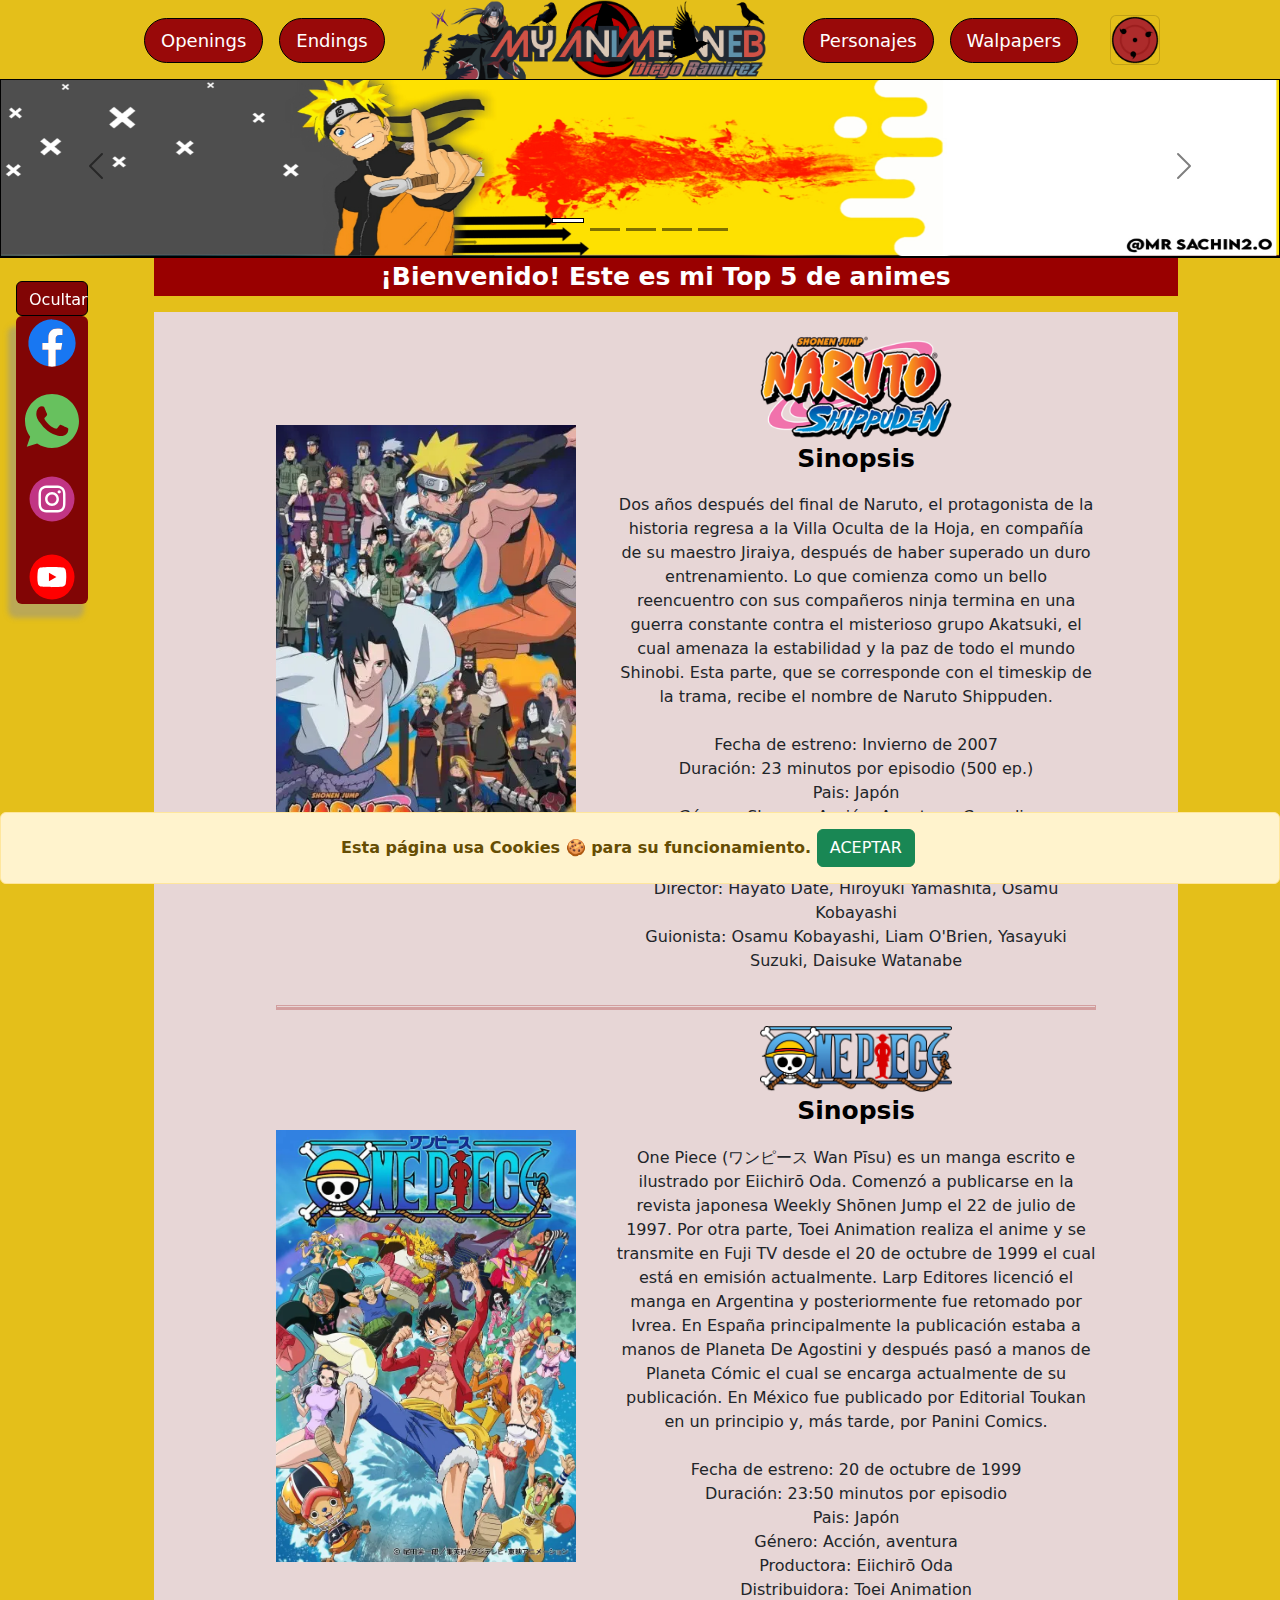
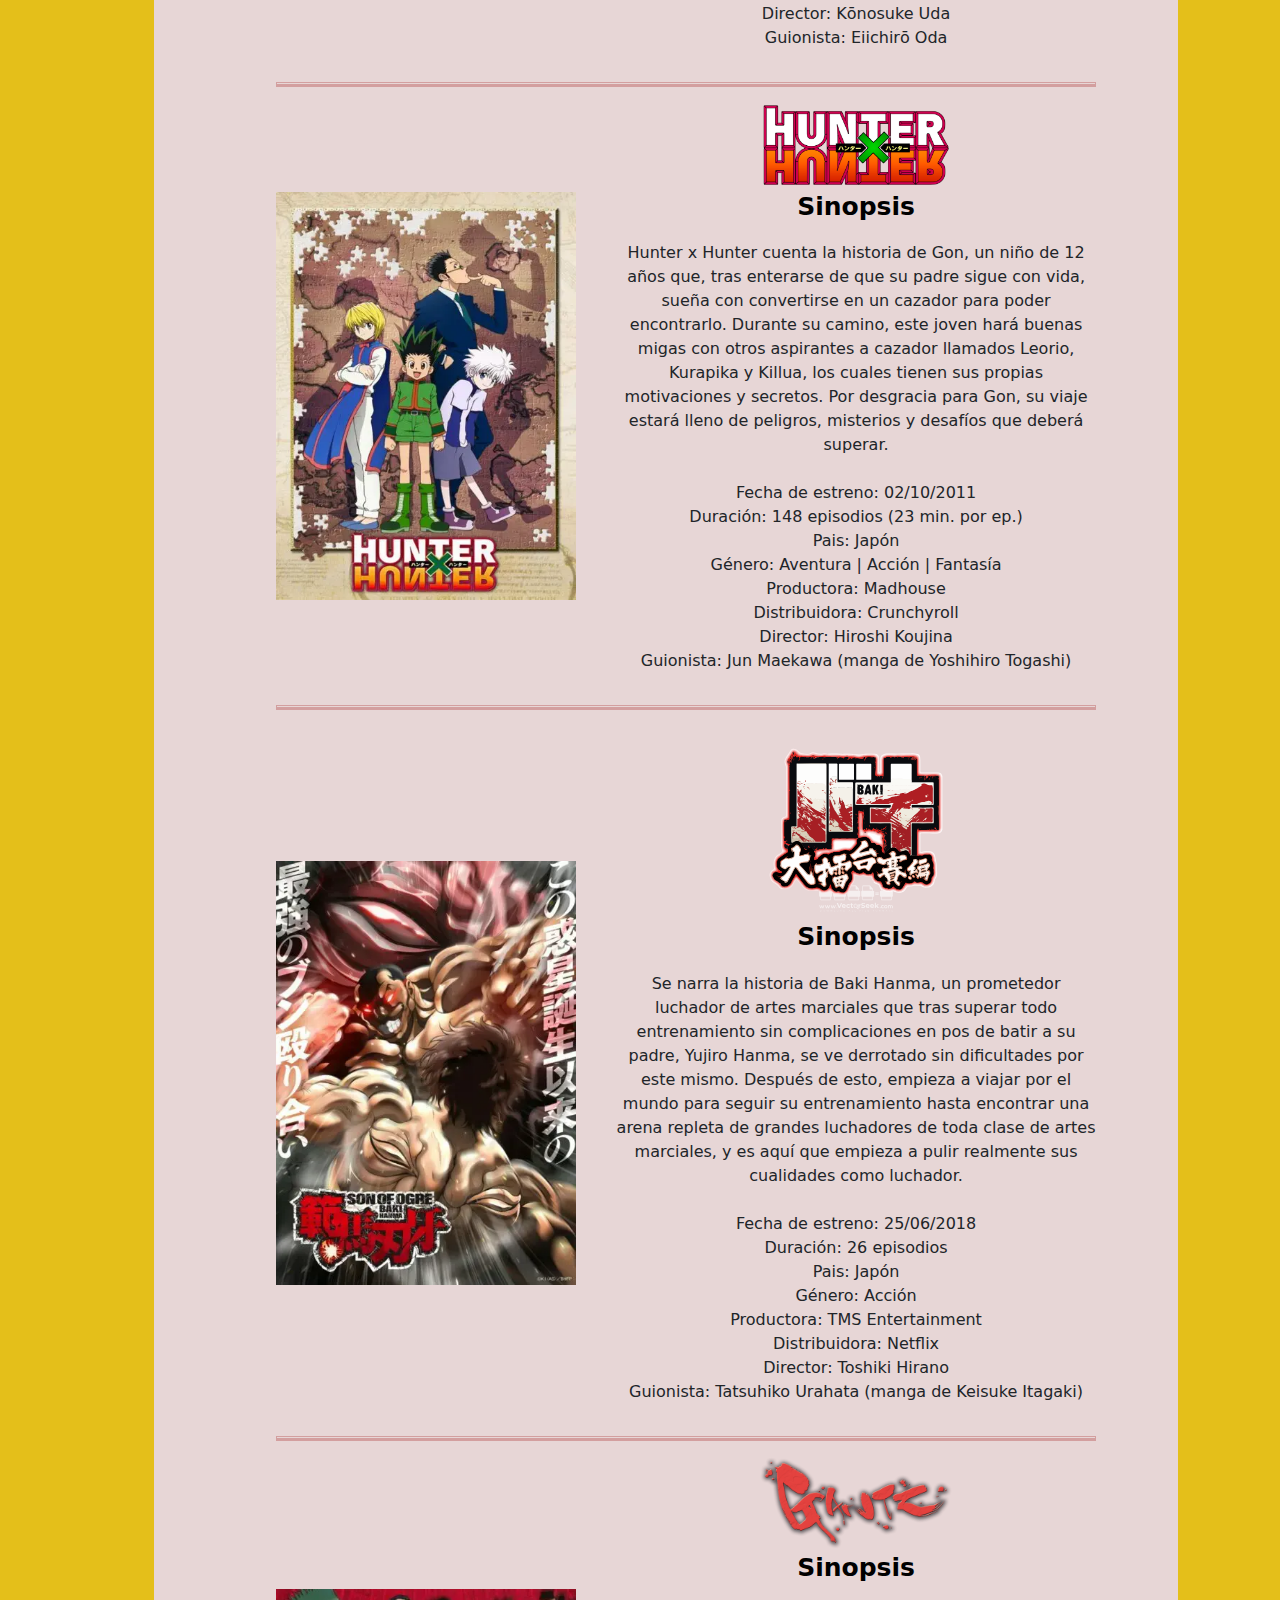
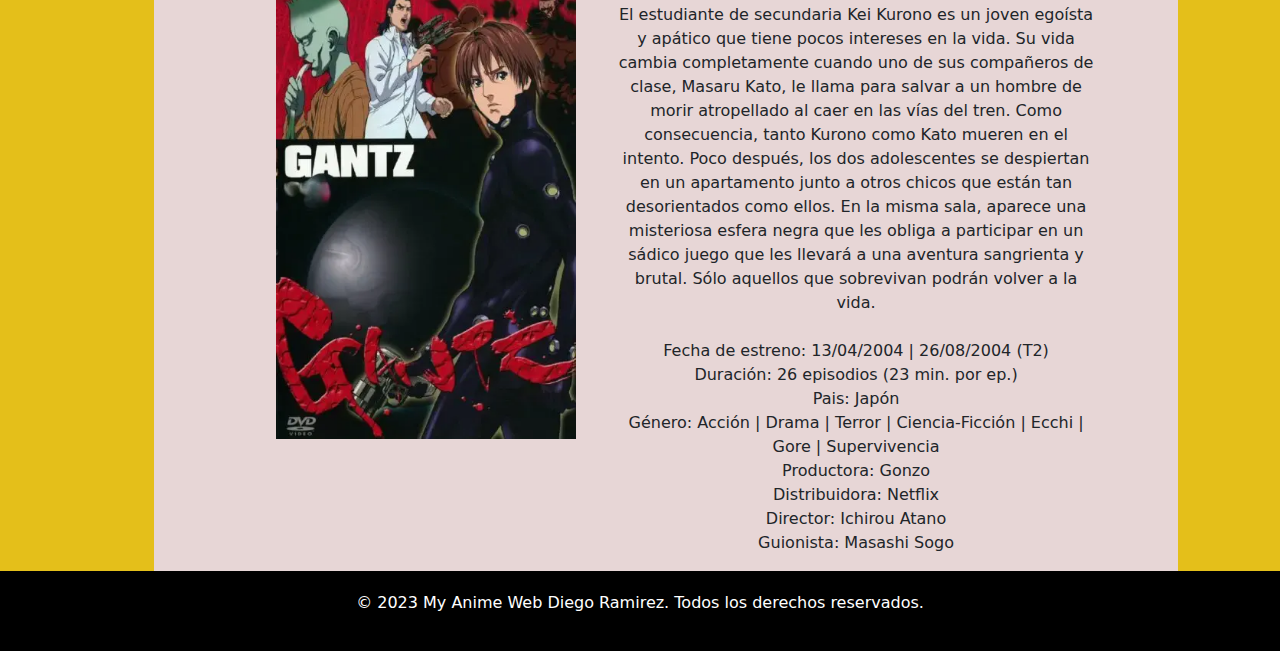
<file: src/main/resources/static/index.html>
<!DOCTYPE html>
<!--
Click nbfs://nbhost/SystemFileSystem/Templates/Licenses/license-default.txt to change this license
Click nbfs://nbhost/SystemFileSystem/Templates/Other/html.html to edit this template
-->
<html>

    <head>
        <title>Home</title>
        <meta charset="UTF-8">
        <meta name="description" content="Mi pagin web para la tarea de la U">
        <meta name="keywords" content="html5, css3, web, fidélitas">
        <link rel="stylesheet" type="text/css" href="estilo/estilos.css">
        <link rel="stylesheet" type="text/css" href="estilo/estilo_lateral.css">
        <link rel="stylesheet" href="bootstrap/css/bootstrap.min.css" />
    </head>

    <body>
        <header class="header">
            <nav class="navbar navbar-light bg-light fixed-top">
                <div class="container-fluid">
                    <div class="container-fluid d-flex justify-content-center align-items-center">
                        <!-- Botones Izquierda -->
                        <div class="nav-container">
                            <ul class="nav nav-pills mb-3" id="menu-principal1" role="tablist">
                               <li class="nav-item" role="presentation">
                                    <a href="openings.html" class="btn btn-primary btn-lg me-3 rounded-pill" tabindex="-1" role="button" aria-disabled="true">Openings</a>
                                </li>                          
                                <li class="nav-item" role="presentation">
                                    <a href="endings.html" class="btn btn-primary btn-lg me-3 rounded-pill" tabindex="-1" role="button" aria-disabled="true">Endings</a>
                                </li>
                            </ul>
                        </div>

                        <!-- Logo -->
                        <div class="logo-container" id="logo">
                            <a class="navbar-brand" href="index.html">
                                <img src="img/main/logo.svg" class="logo-img">
                            </a>
                        </div>

                        <!-- Botones Derecha -->
                        <div class="nav-container">
                            <ul class="nav nav-pills mb-3" id="menu-principal2" role="tablist">
                                <li class="nav-item" role="presentation">
                                    <a href="personajes.html" class="btn btn-primary btn-lg me-3 rounded-pill" tabindex="-1" role="button" aria-disabled="true">Personajes</a>
                                </li>                          
                                <li class="nav-item" role="presentation">
                                    <a href="wallpaper.html" class="btn btn-primary btn-lg me-3 rounded-pill" tabindex="-1" role="button" aria-disabled="true">Walpapers</a>
                                </li>
                            </ul>
                        </div>

                        <a class="navbar-brand" href="#"></a>

                        <button class="navbar-toggler"  type="button" data-bs-toggle="offcanvas"
                                data-bs-target="#offcanvasNavbar" aria-controls="offcanvasNavbar" style =" background: url('img/main/toggler.gif') no-repeat center center; background-size: contain;">
                        </button>
                        <div class="offcanvas offcanvas-end" tabindex="-1" id="offcanvasNavbar"
                             aria-labelledby="offcanvasNavbarLabel">
                            <div class="offcanvas-header">
                                <h5 class="offcanvas-title" id="offcanvasNavbarLabel">Offcanvas</h5>
                                <button type="button" class="btn-close" data-bs-dismiss="offcanvas"
                                        aria-label="Close"></button>
                            </div>
                            <div class="offcanvas-body">
                                <ul class="navbar-nav justify-content-end flex-grow-1 pe-3">
                                    <li class="nav-item">
                                        <a class="nav-link active" aria-current="page" href="#">Inicio</a>
                                    </li>
                                    <li class="nav-item">
                                        <a class="nav-link" href="#">Enlace</a>
                                    </li>
                                    <li class="nav-item dropdown">
                                        <a class="nav-link dropdown-toggle" href="#" id="offcanvasNavbarDropdown"
                                           role="button" data-bs-toggle="dropdown" aria-expanded="false">
                                            Dropdown
                                        </a>
                                        <ul class="dropdown-menu" aria-labelledby="offcanvasNavbarDropdown">
                                            <li><a class="dropdown-item" href="#">Acción</a></li>
                                            <li><a class="dropdown-item" href="#">Otra acción</a></li>
                                            <li>
                                                <hr class="dropdown-divider">
                                            </li>
                                            <li><a class="dropdown-item" href="#">Algo más aquí</a></li>
                                        </ul>
                                    </li>
                                </ul>
                                <form class="d-flex" role="search">
                                    <input class="form-control me-2" type="search" placeholder="Buscar" aria-label="Buscar">
                                    <button class="btn btn-outline-success" type="submit">Buscar</button>
                                </form>
                            </div>
                        </div>
                    </div>
            </nav>


            <!-- Alerta de cookies -->
            <div class="alert alert-warning alert-dismissible fade show fixed-bottom" role="alert"
                 style="text-align: center;">
                <i class="bi bi-exclamation-triangle-fill me-2"></i>
                <strong> Esta página usa Cookies 🍪 para su funcionamiento. </strong>
                <button type="button" class="btn btn-success" data-bs-dismiss="alert" id="acceptButton">ACEPTAR</button>
            </div>

            <!-- Barra de navegación Flotante-->
            <div class="vh-100 d-flex align-items-center position-fixed start-0 top-0" role="navigation">
                <div class="p-2">
                    <div id="mainNav">
                        <button id="toggleMenu" class="btn btn-info" style=" color: #ffffff; height: 35px;
                                width: 72px; text-align: center; background: #810505; margin-left: 10%; border: 1px solid black;">
                            Ocultar
                        </button>
                        <ul class="list-unstyled rounded ms-2" id="menu-secundario">
                            <li>
                                <a class="vlink rounded border-0" href="personajes.html">
                                    <img src="img/main/facebook.svg" alt="Facebook">
                                    <span>Facebook</span>
                                </a>
                            </li>
                            <br>
                            <li>
                                <a class="vlink rounded border-0" href="https://www.facebook.com/ufidelitas/?locale=es_LA" >
                                    <img src="img/main/whatsapp.svg" alt="WhatsApp">
                                    <span>WhatsApp</span>
                                </a>
                            </li><br>
                            <li>
                                <a class="vlink rounded border-0" href="#">
                                    <img src="img/main/instagram.svg" alt="Instagram">
                                    <span>Instagram</span>
                                </a>
                            </li>
                            <br>
                            <li>
                                <a class="vlink rounded border-0" href="#">
                                    <img src="img/main/youtube.svg" alt="YouTube">
                                    <span>YouTube</span>
                                </a>
                            </li>
                        </ul>
                    </div>
                </div>
            </div>
        </header>

        <!-- Carrusel-->
        <section>
            <div id="carouselExampleDark" class="carousel carousel-dark slide" data-bs-ride="carousel">
                <div class="carousel-indicators">
                    <button type="button" data-bs-target="#carouselExampleDark" data-bs-slide-to="0" class="active"
                            aria-current="true" aria-label="Naruto"></button>

                    <button type="button" data-bs-target="#carouselExampleDark" data-bs-slide-to="1"
                            aria-label="Sasuke"></button>

                    <button type="button" data-bs-target="#carouselExampleDark" data-bs-slide-to="2"
                            aria-label="Itachi"></button>

                    <button type="button" data-bs-target="#carouselExampleDark" data-bs-slide-to="3"
                            aria-label="Kakashi"></button>

                    <button type="button" data-bs-target="#carouselExampleDark" data-bs-slide-to="4"
                            aria-label="Sai"></button>

                </div>
                <div class="carousel-inner">
                    <div class="carousel-item active" data-bs-interval="4000">
                        <img src="img/banners/Naruto.jpg" class="d-block w-100" alt="Naruto"
                             height="180">
                    </div>

                    <div class="carousel-item" data-bs-interval="4000">
                        <img src="img/banners/Sasuke.jpg" class="d-block w-100" alt="Sasuke"
                             height="180">
                    </div>

                    <div class="carousel-item" data-bs-interval="4000">
                        <img src="img/banners/Itachi.jpg" class="d-block w-100" alt="Itachi"
                             height="180">
                    </div>

                    <div class="carousel-item" data-bs-interval="4000">
                        <img src="img/banners/Kakashi.jpg" class="d-block w-100" alt="Kakashi"
                             height="180">
                    </div>

                    <div class="carousel-item" data-bs-interval="4000">
                        <img src="img/banners/Sai.jpg" class="d-block w-100" alt="Sai"
                             height="180">
                    </div>

                </div>
                <button class="carousel-control-prev" type="button" data-bs-target="#carouselExampleDark"
                        data-bs-slide="prev">
                    <span class="carousel-control-prev-icon" aria-hidden="true"></span>
                    <span class="visually-hidden">Anterior</span>
                </button>
                <button class="carousel-control-next" type="button" data-bs-target="#carouselExampleDark"
                        data-bs-slide="next">
                    <span class="carousel-control-next-icon" aria-hidden="true"></span>
                    <span class="visually-hidden">Siguiente</span>
                </button>
            </div>

            <div class="titulo">
                <p>¡Bienvenido! Este es mi Top 5 de animes </p>
            </div>

            <!-- Contenido de la sección principal -->
            <div class="main-content">

                <div class="main-content">
                    <div class="contenido-home">
                        <div class="imagenes">
                            <img src="img/main/contenido/narutoportada.webp" alt="" />
                        </div>
                        <div class="texto">
                            <br>
                            <img src="img/main/contenido/naruto logo.svg" alt="" />
                            <p style="color: black; font-size: 25px;">
                                <strong>Sinopsis</strong>
                            </p>
                            <p>Dos años después del final de Naruto, el protagonista de la historia regresa a la Villa
                                Oculta de la Hoja,
                                en compañía de su maestro Jiraiya, después de haber superado un duro entrenamiento.
                                Lo que comienza como un bello reencuentro con sus compañeros ninja termina en una guerra
                                constante contra
                                el misterioso grupo Akatsuki, el cual amenaza la estabilidad y la paz de todo el mundo
                                Shinobi. Esta parte,
                                que se corresponde con el timeskip de la trama, recibe el nombre de Naruto
                                Shippuden.<br><br>

                                Fecha de estreno: Invierno de 2007<br>
                                Duración: 23 minutos por episodio (500 ep.)<br>
                                Pais: Japón<br>
                                Género: Shonen, Acción, Aventura, Comedia<br>
                                Productora: Studio Pierrot<br>
                                Distribuidora: Crunchyroll<br>
                                Director: Hayato Date, Hiroyuki Yamashita, Osamu Kobayashi<br>
                                Guionista: Osamu Kobayashi, Liam O'Brien, Yasayuki Suzuki, Daisuke Watanabe

                            </p>
                        </div>
                    </div>
                    <hr class="reglon" />

                    <div class="contenido-home">
                        <div class="imagenes">

                            <img src="img/main/contenido/onepieceportada.webp" alt="" />
                        </div>
                        <div class="texto">
                            <img src="img/main/contenido/onepiecelogo.webp" alt="" />
                            <p style="color: black; font-size: 25px;">
                                <strong>Sinopsis</strong>
                            </p>
                            <p>One Piece (ワンピース Wan Pīsu) es un manga escrito e ilustrado por Eiichirō Oda.
                                Comenzó a publicarse en la revista japonesa Weekly Shōnen Jump el 22 de julio de 1997. Por
                                otra parte,
                                Toei Animation realiza el anime y se transmite en Fuji TV desde el 20 de octubre de 1999 el
                                cual está en emisión actualmente.
                                Larp Editores licenció el manga en Argentina y posteriormente fue retomado por Ivrea.
                                En España principalmente la publicación estaba a manos de Planeta De Agostini y después pasó
                                a manos de Planeta Cómic el cual se encarga actualmente de su publicación.
                                En México fue publicado por Editorial Toukan en un principio y, más tarde, por Panini
                                Comics.<br><br>

                                Fecha de estreno: 20 de octubre de 1999 <br>
                                Duración: 23:50 minutos por episodio<br>
                                Pais: Japón<br>
                                Género: Acción, aventura<br>
                                Productora: Eiichirō Oda<br>
                                Distribuidora: Toei Animation<br>
                                Director: Kōnosuke Uda<br>
                                Guionista: Eiichirō Oda

                            </p>
                        </div>
                    </div>
                    <hr class="reglon" />

                    <div class="contenido-home">
                        <div class="imagenes">
                            <img src="img/main/contenido/hunterxhunterportada.webp" alt="" />
                        </div>
                        <div class="texto">
                            <img src="img/main/contenido/hunterxhunterlogo.png" alt="" />
                            <p style="color: black; font-size: 25px;">
                                <strong>Sinopsis</strong>
                            </p>
                            <p>Hunter x Hunter cuenta la historia de Gon, un niño de 12 años que,
                                tras enterarse de que su padre sigue con vida, sueña con convertirse en un cazador para
                                poder encontrarlo.
                                Durante su camino, este joven hará buenas migas con otros aspirantes a cazador llamados
                                Leorio, Kurapika y Killua,
                                los cuales tienen sus propias motivaciones y secretos. Por desgracia para Gon, su viaje
                                estará lleno de peligros,
                                misterios y desafíos que deberá superar.<br><br>

                                Fecha de estreno: 02/10/2011<br>
                                Duración: 148 episodios (23 min. por ep.)<br>
                                Pais: Japón<br>
                                Género: Aventura | Acción | Fantasía<br>
                                Productora: Madhouse<br>
                                Distribuidora: Crunchyroll<br>
                                Director: Hiroshi Koujina<br>
                                Guionista: Jun Maekawa (manga de Yoshihiro Togashi)
                            </p>
                        </div>
                    </div>
                    <hr class="reglon" />

                    <div class="contenido-home">
                        <div class="imagenes">
                            <img src="img/main/contenido/bakiportada.webp" alt="" />
                        </div>
                        <div class="texto">
                            <img src="img/main/contenido/bakilogo.svg" alt="" />
                            <p style="color: black; font-size: 25px;">
                                <strong>Sinopsis</strong>
                            </p>
                            <p>Se narra la historia de Baki Hanma, un prometedor luchador de artes marciales que tras
                                superar
                                todo entrenamiento sin complicaciones en pos de batir a su padre, Yujiro Hanma, se ve
                                derrotado sin dificultades
                                por este mismo. Después de esto, empieza a viajar por el mundo para seguir su entrenamiento
                                hasta encontrar una arena repleta de grandes luchadores de toda clase de artes marciales,
                                y es aquí que empieza a pulir realmente sus cualidades como luchador.<br><br>

                                Fecha de estreno: 25/06/2018<br>
                                Duración: 26 episodios<br>
                                Pais: Japón<br>
                                Género: Acción<br>
                                Productora: TMS Entertainment<br>
                                Distribuidora: Netflix<br>
                                Director: Toshiki Hirano<br>
                                Guionista: Tatsuhiko Urahata (manga de Keisuke Itagaki)
                            </p>
                        </div>
                    </div>
                    <hr class="reglon" />

                    <div class="contenido-home">
                        <div class="imagenes">
                            <img src="img/main/contenido/gantzportada.webp" alt="" />
                        </div>
                        <div class="texto">
                            <img src="img/main/contenido/gantzlogo.webp" alt="" />
                            <p style="color: black; font-size: 25px;">
                                <strong>Sinopsis</strong>
                            </p>
                            <p>El estudiante de secundaria Kei Kurono es un joven egoísta y apático que tiene pocos
                                intereses en la vida.
                                Su vida cambia completamente cuando uno de sus compañeros de clase, Masaru Kato, le llama
                                para salvar a un hombre
                                de morir atropellado al caer en las vías del tren. Como consecuencia, tanto Kurono como Kato
                                mueren en el intento.
                                Poco después, los dos adolescentes se despiertan en un apartamento junto a otros chicos que
                                están tan desorientados
                                como ellos. En la misma sala, aparece una misteriosa esfera negra que les obliga a
                                participar en un sádico juego
                                que les llevará a una aventura sangrienta y brutal. Sólo aquellos que sobrevivan podrán
                                volver a la vida.<br><br>

                                Fecha de estreno: 13/04/2004 | 26/08/2004 (T2)<br>
                                Duración: 26 episodios (23 min. por ep.)<br>
                                Pais: Japón<br>
                                Género: Acción | Drama | Terror | Ciencia-Ficción | Ecchi | Gore | Supervivencia<br>
                                Productora: Gonzo<br>
                                Distribuidora: Netflix<br>
                                Director: Ichirou Atano<br>
                                Guionista: Masashi Sogo
                            </p>
                        </div>
                    </div>

                </div>

        </section>
    </body>

    <footer style="background-color: #000000; color:white; text-align: center; padding: 20px;">
        <p>&copy; 2023 My Anime Web Diego Ramirez. Todos los derechos reservados.</p>
    </footer>

    <script src="bootstrap/js/jquery.min.js"></script>
    <script src="bootstrap/js/popper.min.js"></script>
    <script src="bootstrap/js/bootstrap.min.js"></script>
    <script src="bootstrap/js/myscript.js"></script>


</html>
</file>
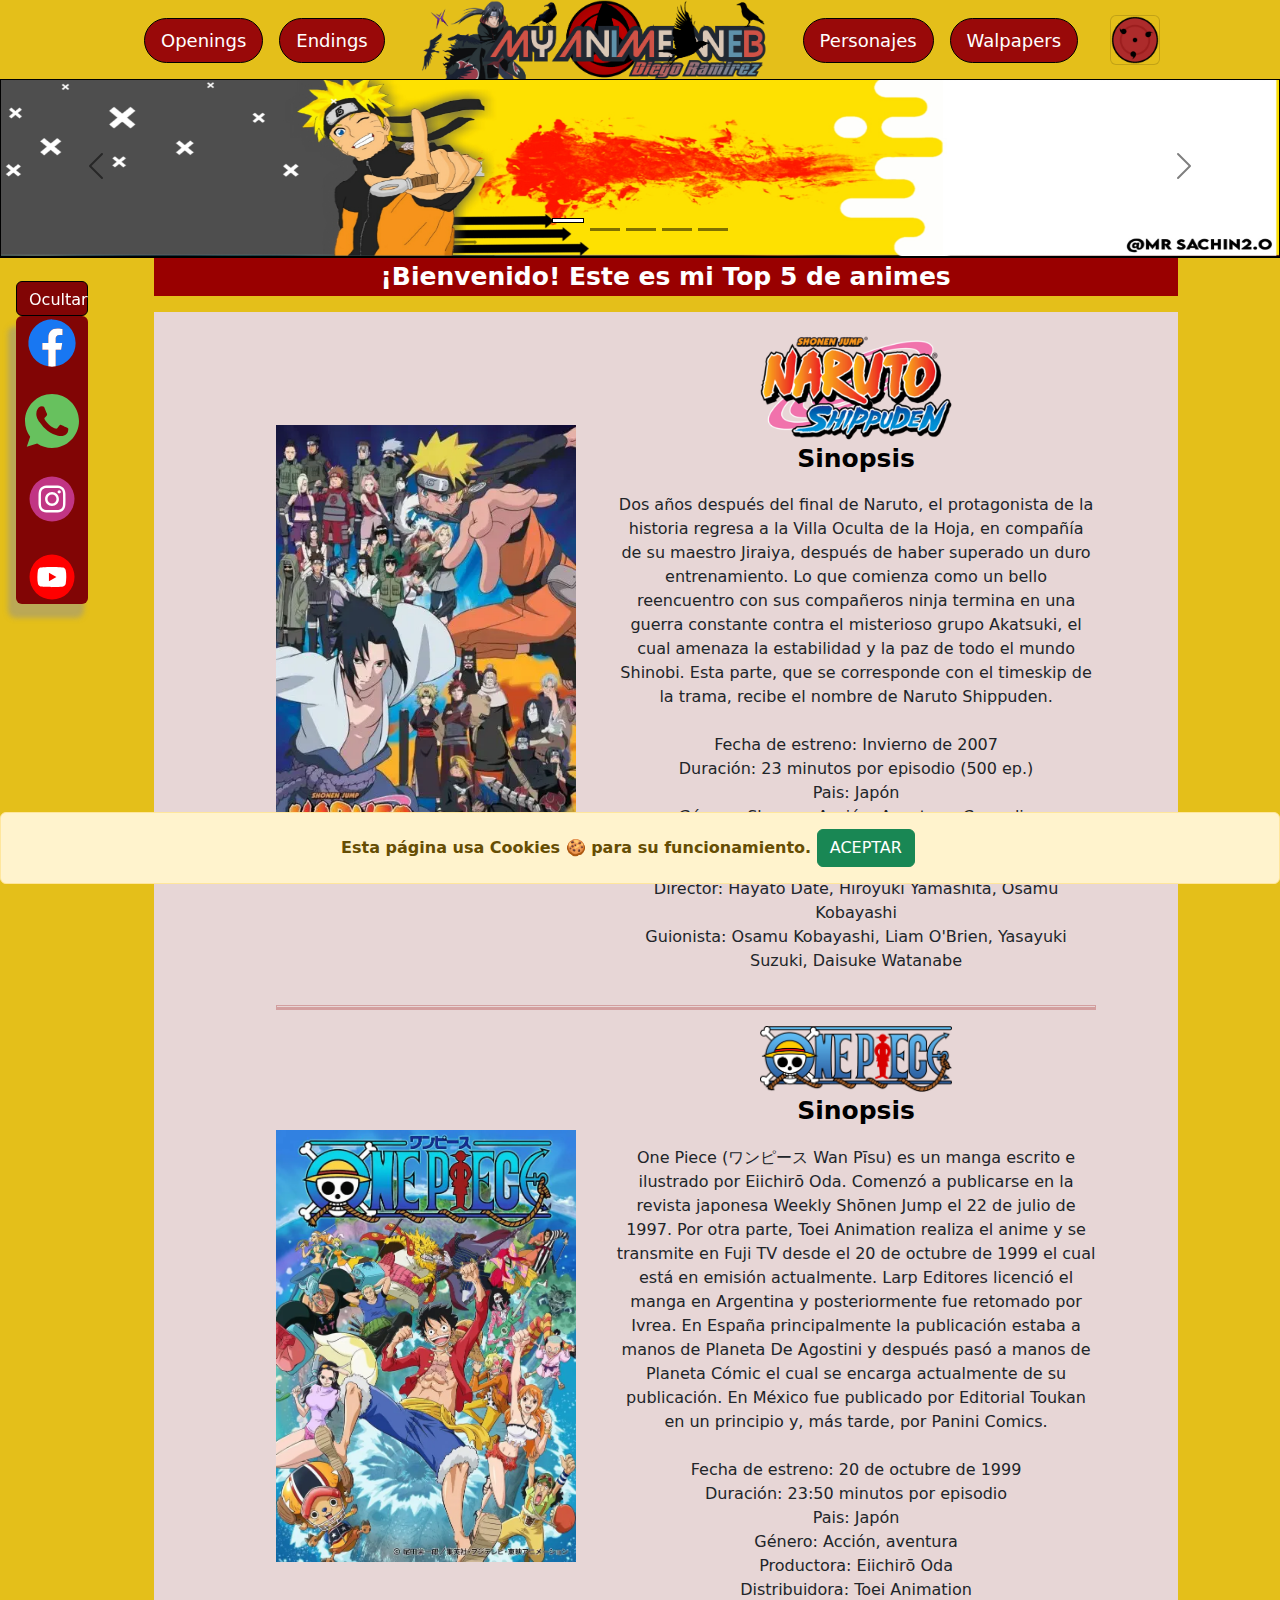
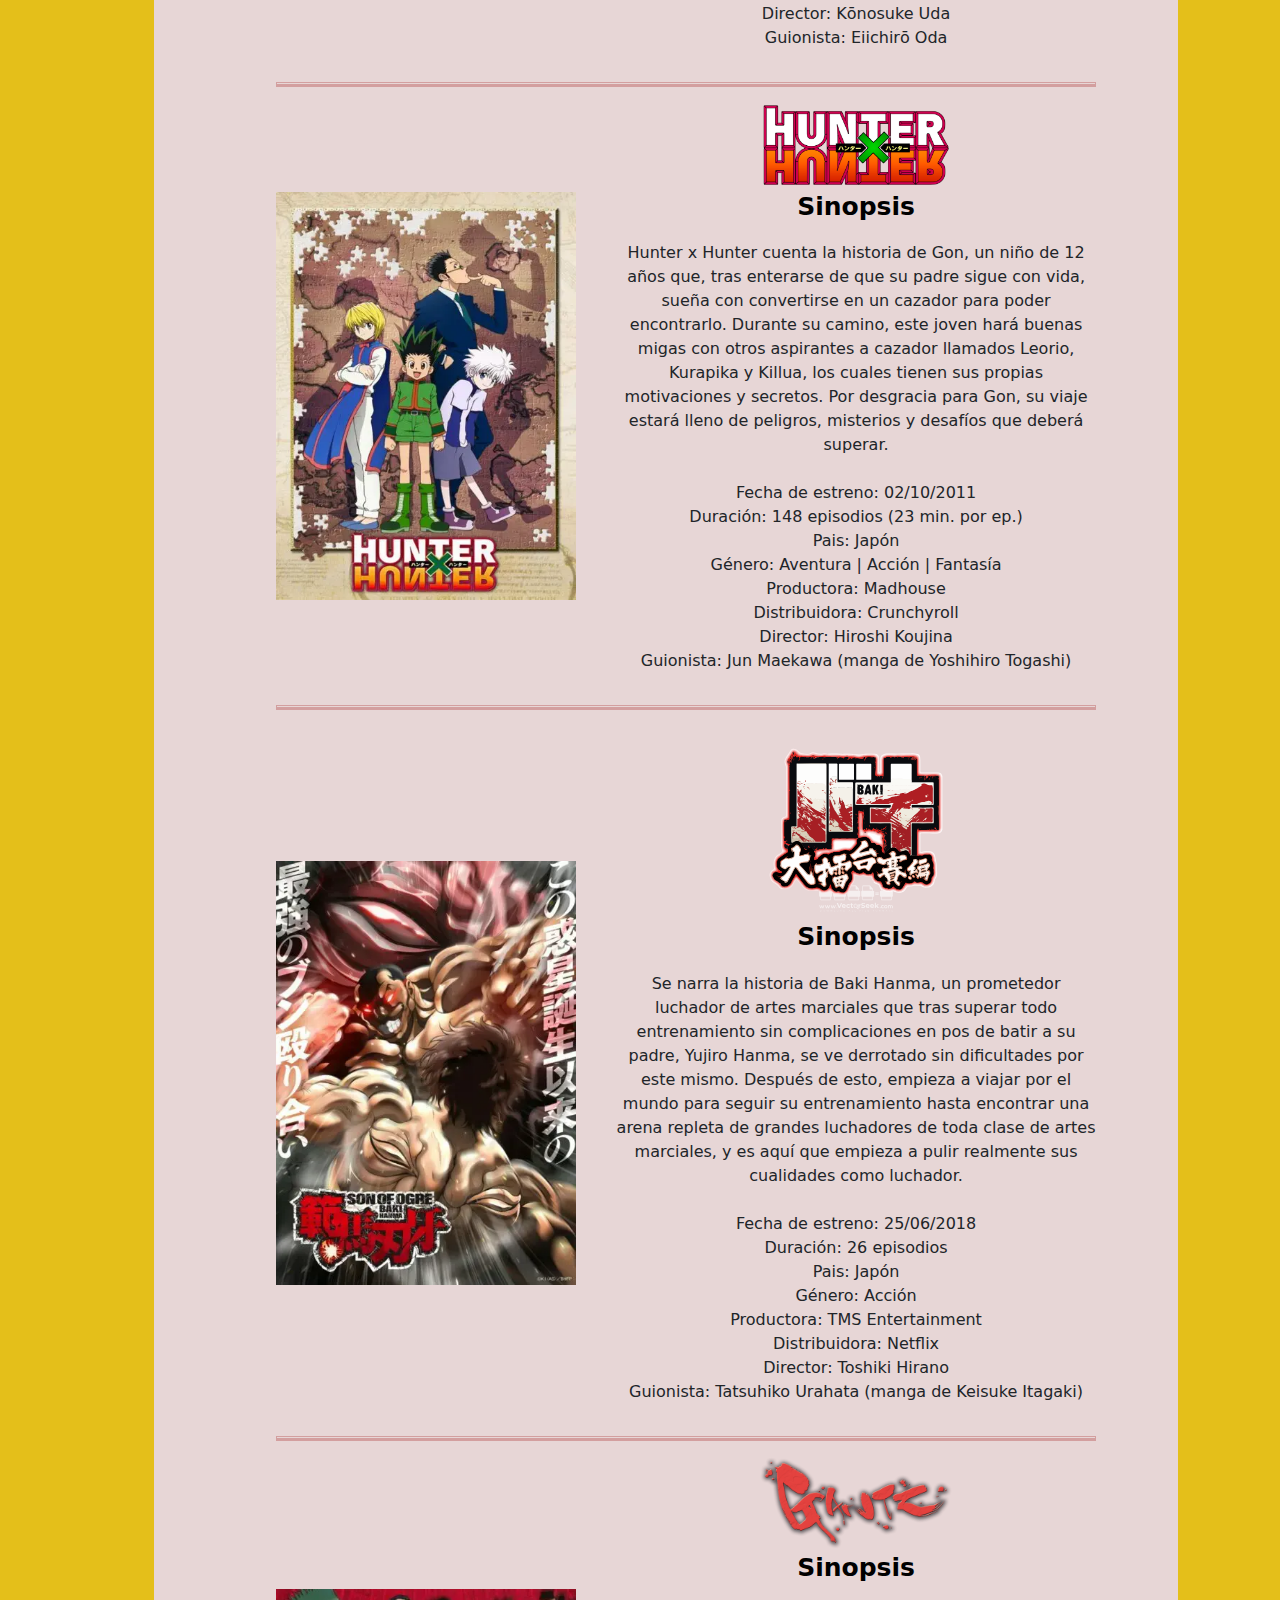
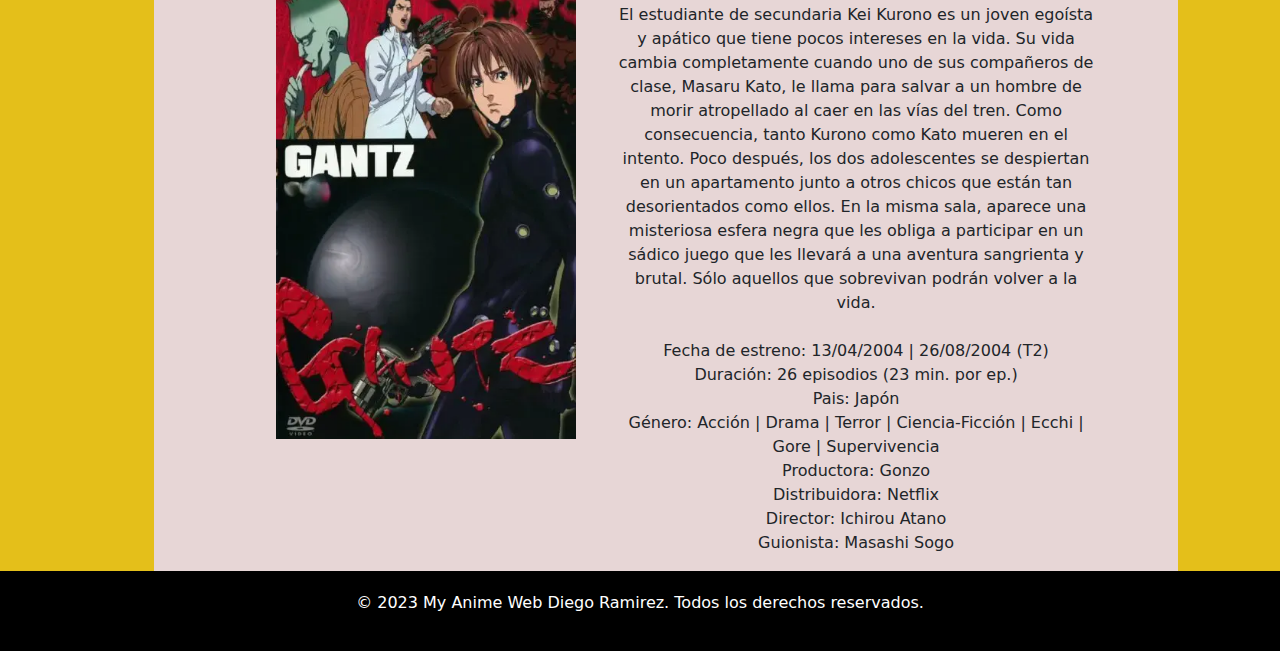
<file: src/main/resources/static/acerca_de.html>
<!DOCTYPE html>
<!--
Click nbfs://nbhost/SystemFileSystem/Templates/Licenses/license-default.txt to change this license
Click nbfs://nbhost/SystemFileSystem/Templates/Other/html.html to edit this template
-->
<html>

    <head>
        <title>Home</title>
        <meta charset="UTF-8">
        <meta name="description" content="Mi pagin web para la tarea de la U">
        <meta name="keywords" content="html5, css3, web, fidélitas">
        <link rel="stylesheet" type="text/css" href="estilo/estilos.css">
        <link rel="stylesheet" type="text/css" href="estilo/estilo_lateral.css">
        <link rel="stylesheet" href="bootstrap/css/bootstrap.min.css" />
    </head>

    <body>
        <header class="header">
            
            <nav class="navbar navbar-light bg-light fixed-top">
                <div class="container-fluid">
                    <div class="container-fluid d-flex justify-content-center align-items-center">
                        <!-- Botones Izquierda -->
                        <div class="nav-container">
                            <ul class="nav nav-pills mb-3" id="menu-principal1" role="tablist">
                               <li class="nav-item" role="presentation">
                                    <a href="openings.html" class="btn btn-primary btn-lg me-3 rounded-pill" tabindex="-1" role="button" aria-disabled="true">Openings</a>
                                </li>                          
                                <li class="nav-item" role="presentation">
                                    <a href="endings.html" class="btn btn-primary btn-lg me-3 rounded-pill" tabindex="-1" role="button" aria-disabled="true">Endings</a>
                                </li>
                            </ul>
                        </div>

                        <!-- Logo -->
                        <div class="logo-container" id="logo">
                            <a class="navbar-brand" href="index.html">
                                <img src="img/main/logo.svg" class="logo-img">
                            </a>
                        </div>

                        <!-- Botones Derecha -->
                        <div class="nav-container">
                            <ul class="nav nav-pills mb-3" id="menu-principal2" role="tablist">
                                <li class="nav-item" role="presentation">
                                    <a href="personajes.html" class="btn btn-primary btn-lg me-3 rounded-pill" tabindex="-1" role="button" aria-disabled="true">Personajes</a>
                                </li>                          
                                <li class="nav-item" role="presentation">
                                    <a href="wallpaper.html" class="btn btn-primary btn-lg me-3 rounded-pill" tabindex="-1" role="button" aria-disabled="true">Walpapers</a>
                                </li>
                            </ul>
                        </div>

                        <a class="navbar-brand" href="#"></a>

                        <button class="navbar-toggler"  type="button" data-bs-toggle="offcanvas"
                                data-bs-target="#offcanvasNavbar" aria-controls="offcanvasNavbar" style =" background: url('img/main/toggler.gif') no-repeat center center; background-size: contain;">
                        </button>
                        <div class="offcanvas offcanvas-end" tabindex="-1" id="offcanvasNavbar"
                             aria-labelledby="offcanvasNavbarLabel">
                            <div class="offcanvas-header">
                                <h5 class="offcanvas-title" id="offcanvasNavbarLabel">Offcanvas</h5>
                                <button type="button" class="btn-close" data-bs-dismiss="offcanvas"
                                        aria-label="Close"></button>
                            </div>
                            <div class="offcanvas-body">
                                <ul class="navbar-nav justify-content-end flex-grow-1 pe-3">
                                    <li class="nav-item">
                                        <a class="nav-link active" aria-current="page" href="#">Inicio</a>
                                    </li>
                                    <li class="nav-item">
                                        <a class="nav-link" href="#">Enlace</a>
                                    </li>
                                    <li class="nav-item dropdown">
                                        <a class="nav-link dropdown-toggle" href="#" id="offcanvasNavbarDropdown"
                                           role="button" data-bs-toggle="dropdown" aria-expanded="false">
                                            Dropdown
                                        </a>
                                        <ul class="dropdown-menu" aria-labelledby="offcanvasNavbarDropdown">
                                            <li><a class="dropdown-item" href="#">Acción</a></li>
                                            <li><a class="dropdown-item" href="#">Otra acción</a></li>
                                            <li>
                                                <hr class="dropdown-divider">
                                            </li>
                                            <li><a class="dropdown-item" href="#">Algo más aquí</a></li>
                                        </ul>
                                    </li>
                                </ul>
                                <form class="d-flex" role="search">
                                    <input class="form-control me-2" type="search" placeholder="Buscar" aria-label="Buscar">
                                    <button class="btn btn-outline-success" type="submit">Buscar</button>
                                </form>
                            </div>
                        </div>
                    </div>
            </nav>


            <!-- Alerta de cookies -->
            <div class="alert alert-warning alert-dismissible fade show fixed-bottom" role="alert"
                 style="text-align: center;">
                <i class="bi bi-exclamation-triangle-fill me-2"></i>
                <strong> Esta página usa Cookies 🍪 para su funcionamiento. </strong>
                <button type="button" class="btn btn-success" data-bs-dismiss="alert" id="acceptButton">ACEPTAR</button>
            </div>

            <!-- Barra de navegación Flotante-->
            <div class="vh-100 d-flex align-items-center position-fixed start-0 top-0" role="navigation">
                <div class="p-2">
                    <div id="mainNav">
                        <button id="toggleMenu" class="btn btn-info" style=" color: #ffffff; height: 35px;
                                width: 72px; text-align: center; background: #810505; margin-left: 10%; border: 1px solid black;">
                            Ocultar
                        </button>
                        <ul class="list-unstyled rounded ms-2" id="menu-secundario">
                            <li>
                                <a class="vlink rounded border-0" href="personajes.html">
                                    <img src="img/main/facebook.svg" alt="Facebook">
                                    <span>Facebook</span>
                                </a>
                            </li>
                            <br>
                            <li>
                                <a class="vlink rounded border-0" href="https://www.facebook.com/ufidelitas/?locale=es_LA" >
                                    <img src="img/main/whatsapp.svg" alt="WhatsApp">
                                    <span>WhatsApp</span>
                                </a>
                            </li><br>
                            <li>
                                <a class="vlink rounded border-0" href="#">
                                    <img src="img/main/instagram.svg" alt="Instagram">
                                    <span>Instagram</span>
                                </a>
                            </li>
                            <br>
                            <li>
                                <a class="vlink rounded border-0" href="#">
                                    <img src="img/main/youtube.svg" alt="YouTube">
                                    <span>YouTube</span>
                                </a>
                            </li>
                        </ul>
                    </div>
                </div>
            </div>
        </header>

        <!-- Carrusel-->
        <section>
            <div id="carouselExampleDark" class="carousel carousel-dark slide" data-bs-ride="carousel">
                <div class="carousel-indicators">
                    <button type="button" data-bs-target="#carouselExampleDark" data-bs-slide-to="0" class="active"
                            aria-current="true" aria-label="Naruto"></button>

                    <button type="button" data-bs-target="#carouselExampleDark" data-bs-slide-to="1"
                            aria-label="Sasuke"></button>

                    <button type="button" data-bs-target="#carouselExampleDark" data-bs-slide-to="2"
                            aria-label="Itachi"></button>

                    <button type="button" data-bs-target="#carouselExampleDark" data-bs-slide-to="3"
                            aria-label="Kakashi"></button>

                    <button type="button" data-bs-target="#carouselExampleDark" data-bs-slide-to="4"
                            aria-label="Sai"></button>

                </div>
                <div class="carousel-inner">
                    <div class="carousel-item active" data-bs-interval="4000">
                        <img src="img/banners/Naruto.jpg" class="d-block w-100" alt="Naruto"
                             height="180">
                    </div>

                    <div class="carousel-item" data-bs-interval="4000">
                        <img src="img/banners/Sasuke.jpg" class="d-block w-100" alt="Sasuke"
                             height="180">
                    </div>

                    <div class="carousel-item" data-bs-interval="4000">
                        <img src="img/banners/Itachi.jpg" class="d-block w-100" alt="Itachi"
                             height="180">
                    </div>

                    <div class="carousel-item" data-bs-interval="4000">
                        <img src="img/banners/Kakashi.jpg" class="d-block w-100" alt="Kakashi"
                             height="180">
                    </div>

                    <div class="carousel-item" data-bs-interval="4000">
                        <img src="img/banners/Sai.jpg" class="d-block w-100" alt="Sai"
                             height="180">
                    </div>

                </div>
                <button class="carousel-control-prev" type="button" data-bs-target="#carouselExampleDark"
                        data-bs-slide="prev">
                    <span class="carousel-control-prev-icon" aria-hidden="true"></span>
                    <span class="visually-hidden">Anterior</span>
                </button>
                <button class="carousel-control-next" type="button" data-bs-target="#carouselExampleDark"
                        data-bs-slide="next">
                    <span class="carousel-control-next-icon" aria-hidden="true"></span>
                    <span class="visually-hidden">Siguiente</span>
                </button>
            </div>

            <div class="titulo">
                <p>¡Bienvenido! Este es mi Top 5 de animes </p>
            </div>                    

            <!-- Contenido de la sección principal -->
            <div class="main-content">

                <div class="main-content">
                    <div class="contenido-home">
                        <div class="imagenes">
                            <img src="img/main/contenido/narutoportada.webp" alt="" />
                        </div>
                        <div class="texto">
                            <br>
                            <img src="img/main/contenido/naruto logo.svg" alt="" />
                            <p style="color: black; font-size: 25px;">
                                <strong>Sinopsis</strong>
                            </p>
                            <p>Dos años después del final de Naruto, el protagonista de la historia regresa a la Villa
                                Oculta de la Hoja,
                                en compañía de su maestro Jiraiya, después de haber superado un duro entrenamiento.
                                Lo que comienza como un bello reencuentro con sus compañeros ninja termina en una guerra
                                constante contra
                                el misterioso grupo Akatsuki, el cual amenaza la estabilidad y la paz de todo el mundo
                                Shinobi. Esta parte,
                                que se corresponde con el timeskip de la trama, recibe el nombre de Naruto
                                Shippuden.<br><br>

                                Fecha de estreno: Invierno de 2007<br>
                                Duración: 23 minutos por episodio (500 ep.)<br>
                                Pais: Japón<br>
                                Género: Shonen, Acción, Aventura, Comedia<br>
                                Productora: Studio Pierrot<br>
                                Distribuidora: Crunchyroll<br>
                                Director: Hayato Date, Hiroyuki Yamashita, Osamu Kobayashi<br>
                                Guionista: Osamu Kobayashi, Liam O'Brien, Yasayuki Suzuki, Daisuke Watanabe

                            </p>
                        </div>
                    </div>
                    <hr class="reglon" />

                    <div class="contenido-home">
                        <div class="imagenes">

                            <img src="img/main/contenido/onepieceportada.webp" alt="" />
                        </div>
                        <div class="texto">
                            <img src="img/main/contenido/onepiecelogo.webp" alt="" />
                            <p style="color: black; font-size: 25px;">
                                <strong>Sinopsis</strong>
                            </p>
                            <p>One Piece (ワンピース Wan Pīsu) es un manga escrito e ilustrado por Eiichirō Oda.
                                Comenzó a publicarse en la revista japonesa Weekly Shōnen Jump el 22 de julio de 1997. Por
                                otra parte,
                                Toei Animation realiza el anime y se transmite en Fuji TV desde el 20 de octubre de 1999 el
                                cual está en emisión actualmente.
                                Larp Editores licenció el manga en Argentina y posteriormente fue retomado por Ivrea.
                                En España principalmente la publicación estaba a manos de Planeta De Agostini y después pasó
                                a manos de Planeta Cómic el cual se encarga actualmente de su publicación.
                                En México fue publicado por Editorial Toukan en un principio y, más tarde, por Panini
                                Comics.<br><br>

                                Fecha de estreno: 20 de octubre de 1999 <br>
                                Duración: 23:50 minutos por episodio<br>
                                Pais: Japón<br>
                                Género: Acción, aventura<br>
                                Productora: Eiichirō Oda<br>
                                Distribuidora: Toei Animation<br>
                                Director: Kōnosuke Uda<br>
                                Guionista: Eiichirō Oda

                            </p>
                        </div>
                    </div>
                    <hr class="reglon" />

                    <div class="contenido-home">
                        <div class="imagenes">
                            <img src="img/main/contenido/hunterxhunterportada.webp" alt="" />
                        </div>
                        <div class="texto">
                            <img src="img/main/contenido/hunterxhunterlogo.png" alt="" />
                            <p style="color: black; font-size: 25px;">
                                <strong>Sinopsis</strong>
                            </p>
                            <p>Hunter x Hunter cuenta la historia de Gon, un niño de 12 años que,
                                tras enterarse de que su padre sigue con vida, sueña con convertirse en un cazador para
                                poder encontrarlo.
                                Durante su camino, este joven hará buenas migas con otros aspirantes a cazador llamados
                                Leorio, Kurapika y Killua,
                                los cuales tienen sus propias motivaciones y secretos. Por desgracia para Gon, su viaje
                                estará lleno de peligros,
                                misterios y desafíos que deberá superar.<br><br>

                                Fecha de estreno: 02/10/2011<br>
                                Duración: 148 episodios (23 min. por ep.)<br>
                                Pais: Japón<br>
                                Género: Aventura | Acción | Fantasía<br>
                                Productora: Madhouse<br>
                                Distribuidora: Crunchyroll<br>
                                Director: Hiroshi Koujina<br>
                                Guionista: Jun Maekawa (manga de Yoshihiro Togashi)
                            </p>
                        </div>
                    </div>
                    <hr class="reglon" />

                    <div class="contenido-home">
                        <div class="imagenes">
                            <img src="img/main/contenido/bakiportada.webp" alt="" />
                        </div>
                        <div class="texto">
                            <img src="img/main/contenido/bakilogo.svg" alt="" />
                            <p style="color: black; font-size: 25px;">
                                <strong>Sinopsis</strong>
                            </p>
                            <p>Se narra la historia de Baki Hanma, un prometedor luchador de artes marciales que tras
                                superar
                                todo entrenamiento sin complicaciones en pos de batir a su padre, Yujiro Hanma, se ve
                                derrotado sin dificultades
                                por este mismo. Después de esto, empieza a viajar por el mundo para seguir su entrenamiento
                                hasta encontrar una arena repleta de grandes luchadores de toda clase de artes marciales,
                                y es aquí que empieza a pulir realmente sus cualidades como luchador.<br><br>

                                Fecha de estreno: 25/06/2018<br>
                                Duración: 26 episodios<br>
                                Pais: Japón<br>
                                Género: Acción<br>
                                Productora: TMS Entertainment<br>
                                Distribuidora: Netflix<br>
                                Director: Toshiki Hirano<br>
                                Guionista: Tatsuhiko Urahata (manga de Keisuke Itagaki)
                            </p>
                        </div>
                    </div>
                    <hr class="reglon" />

                    <div class="contenido-home">
                        <div class="imagenes">
                            <img src="img/main/contenido/gantzportada.webp" alt="" />
                        </div>
                        <div class="texto">
                            <img src="img/main/contenido/gantzlogo.webp" alt="" />
                            <p style="color: black; font-size: 25px;">
                                <strong>Sinopsis</strong>
                            </p>
                            <p>El estudiante de secundaria Kei Kurono es un joven egoísta y apático que tiene pocos
                                intereses en la vida.
                                Su vida cambia completamente cuando uno de sus compañeros de clase, Masaru Kato, le llama
                                para salvar a un hombre
                                de morir atropellado al caer en las vías del tren. Como consecuencia, tanto Kurono como Kato
                                mueren en el intento.
                                Poco después, los dos adolescentes se despiertan en un apartamento junto a otros chicos que
                                están tan desorientados
                                como ellos. En la misma sala, aparece una misteriosa esfera negra que les obliga a
                                participar en un sádico juego
                                que les llevará a una aventura sangrienta y brutal. Sólo aquellos que sobrevivan podrán
                                volver a la vida.<br><br>

                                Fecha de estreno: 13/04/2004 | 26/08/2004 (T2)<br>
                                Duración: 26 episodios (23 min. por ep.)<br>
                                Pais: Japón<br>
                                Género: Acción | Drama | Terror | Ciencia-Ficción | Ecchi | Gore | Supervivencia<br>
                                Productora: Gonzo<br>
                                Distribuidora: Netflix<br>
                                Director: Ichirou Atano<br>
                                Guionista: Masashi Sogo
                            </p>
                        </div>
                    </div>

                </div>

        </section>
    </body>

    <footer style="background-color: #000000; color:white; text-align: center; padding: 20px;">
        <p>&copy; 2023 My Anime Web Diego Ramirez. Todos los derechos reservados.</p>
    </footer>

    <script src="bootstrap/js/jquery.min.js"></script>
    <script src="bootstrap/js/popper.min.js"></script>
    <script src="bootstrap/js/bootstrap.min.js"></script>
    <script src="bootstrap/js/myscript.js"></script>


</html>
</file>
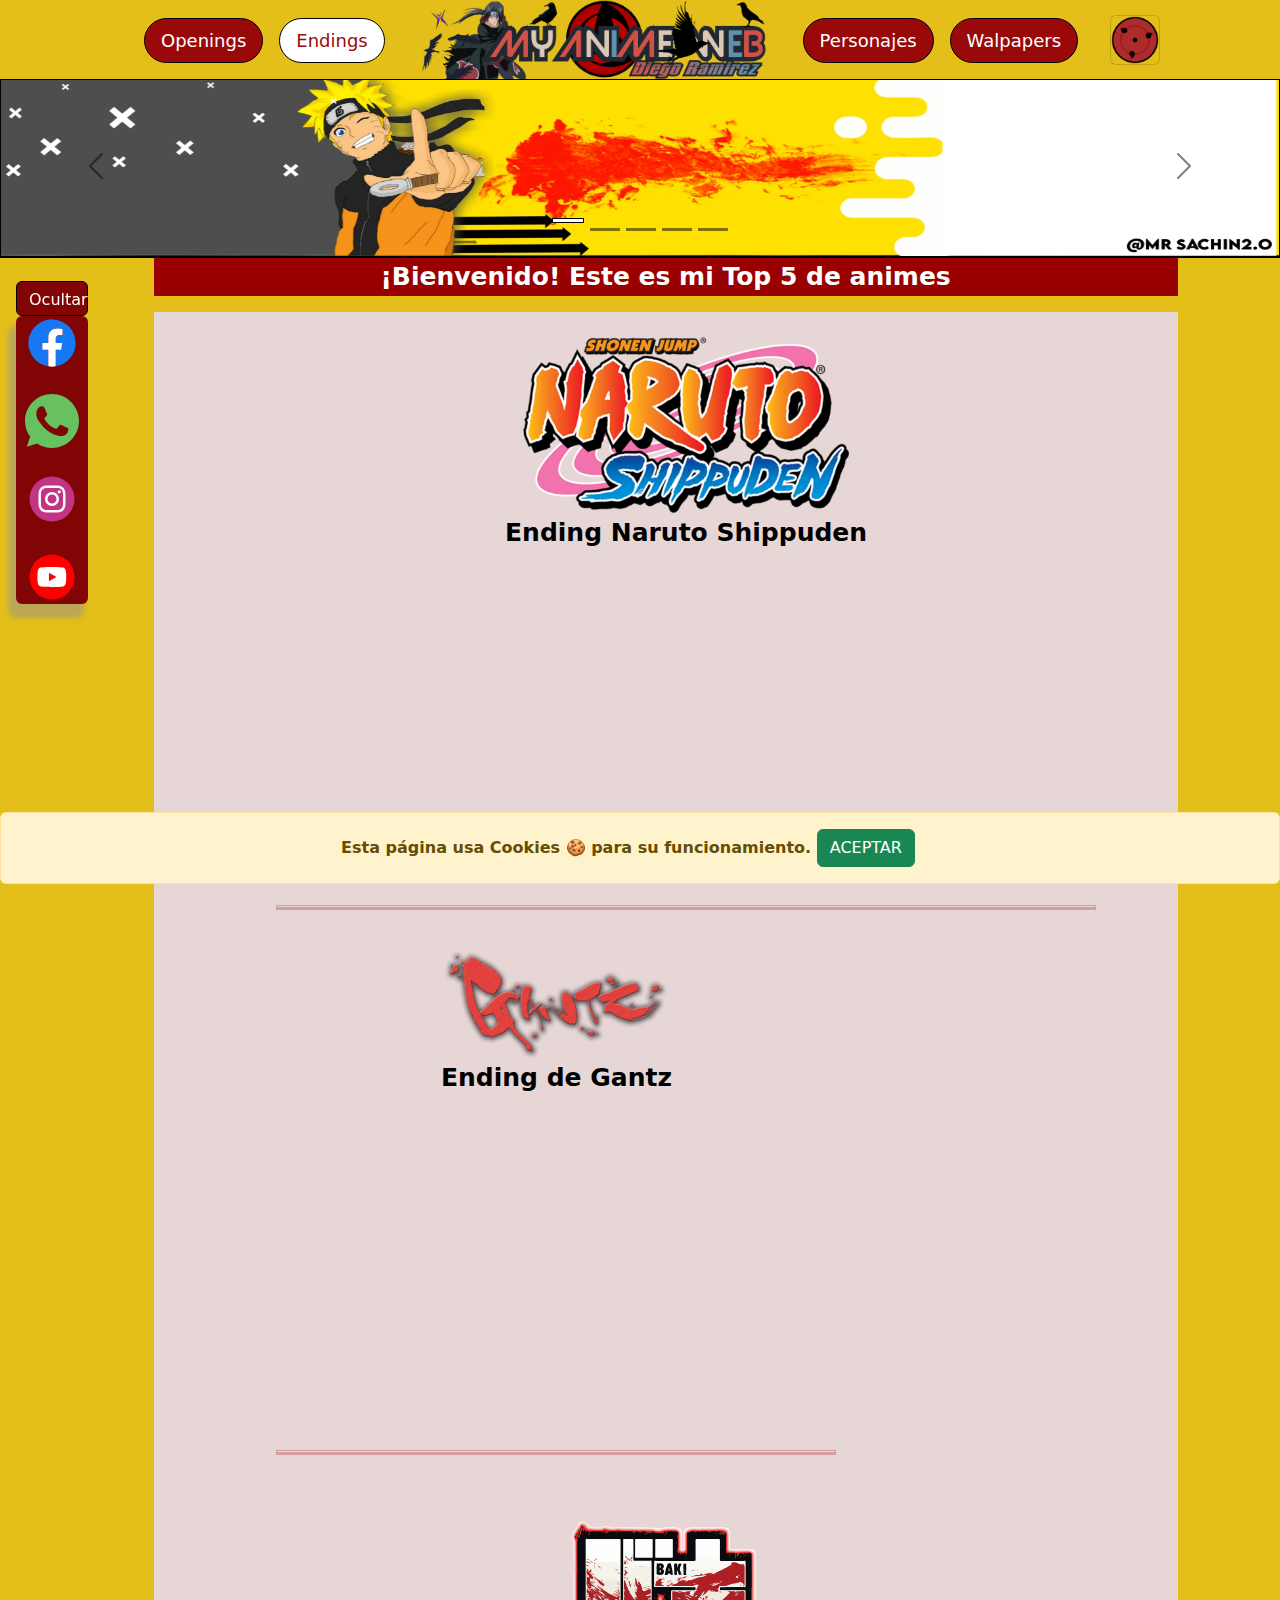
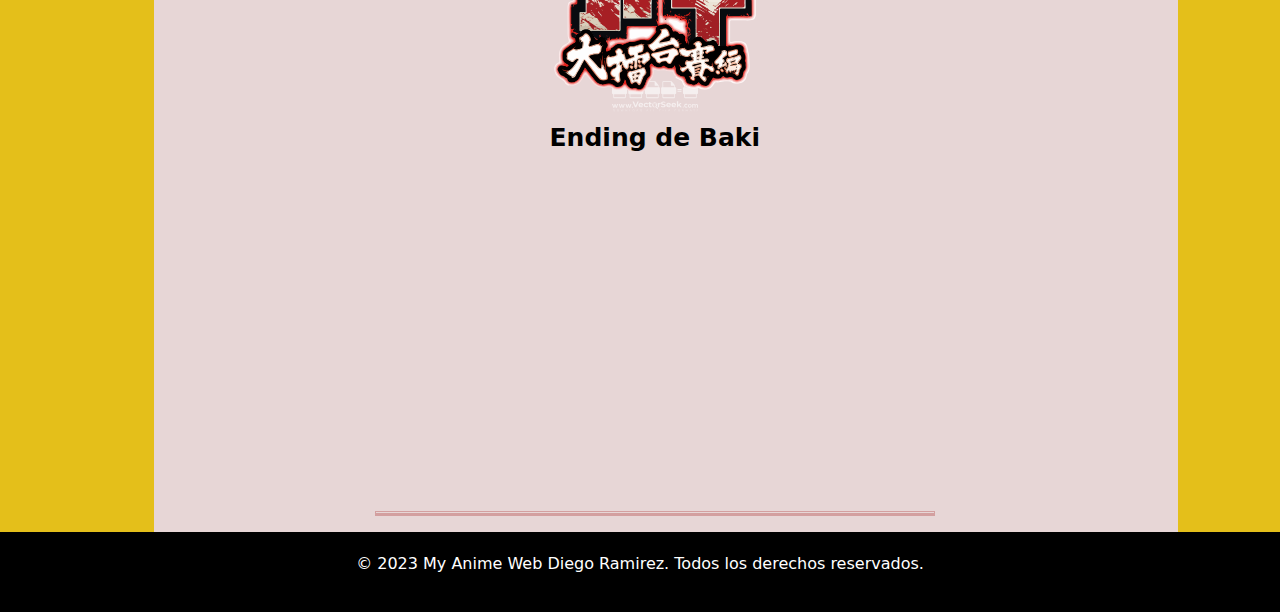
<file: src/main/resources/static/endings.html>
<!DOCTYPE html>
<!--
Click nbfs://nbhost/SystemFileSystem/Templates/Licenses/license-default.txt to change this license
Click nbfs://nbhost/SystemFileSystem/Templates/Other/html.html to edit this template
-->
<html>

    <head>
        <title>Home</title>
        <meta charset="UTF-8">
        <meta name="description" content="Mi pagin web para la tarea de la U">
        <meta name="keywords" content="html5, css3, web, fidélitas">
        <link rel="stylesheet" type="text/css" href="estilo/estilos.css">
        <link rel="stylesheet" type="text/css" href="estilo/estilo_lateral.css">
        <link rel="stylesheet" href="bootstrap/css/bootstrap.min.css" />
    </head>

    <body>
        <header class="header">
            <nav class="navbar navbar-light bg-light fixed-top">
                <div class="container-fluid">
                    <div class="container-fluid d-flex justify-content-center align-items-center">
                        <!-- Botones Izquierda -->
                        <div class="nav-container">
                            <ul class="nav nav-pills mb-3" id="menu-principal1" role="tablist">
                                <li class="nav-item" role="presentation">
                                    <a href="openings.html" class="btn btn-primary btn-lg me-3 rounded-pill" tabindex="-1" role="button" aria-disabled="true">Openings</a>
                                </li>                          
                                <li class="nav-item" role="presentation">
                                    <a href="endings.html" class="btn btn-primary btn-lg me-3 rounded-pill active" tabindex="-1" role="button" aria-disabled="true">Endings</a>
                                </li>
                            </ul>
                        </div>

                        <!-- Logo -->
                        <div class="logo-container" id="logo">
                            <a class="navbar-brand" href="index.html">
                                <img src="img/main/logo.svg" class="logo-img">
                            </a>
                        </div>

                        <!-- Botones Derecha -->
                        <div class="nav-container">
                            <ul class="nav nav-pills mb-3" id="menu-principal2" role="tablist">
                                <li class="nav-item" role="presentation">
                                    <a href="personajes.html" class="btn btn-primary btn-lg me-3 rounded-pill" tabindex="-1" role="button" aria-disabled="true">Personajes</a>
                                </li>                          
                                <li class="nav-item" role="presentation">
                                     <a href="wallpaper.html" class="btn btn-primary btn-lg me-3 rounded-pill" tabindex="-1" role="button" aria-disabled="true">Walpapers</a>
                                </li>
                            </ul>
                        </div>

                        <a class="navbar-brand" href="#"></a>

                        <button class="navbar-toggler"  type="button" data-bs-toggle="offcanvas"
                                data-bs-target="#offcanvasNavbar" aria-controls="offcanvasNavbar" style =" background: url('img/main/toggler.gif') no-repeat center center; background-size: contain;">
                        </button>
                        <div class="offcanvas offcanvas-end" tabindex="-1" id="offcanvasNavbar"
                             aria-labelledby="offcanvasNavbarLabel">
                            <div class="offcanvas-header">
                                <h5 class="offcanvas-title" id="offcanvasNavbarLabel">Offcanvas</h5>
                                <button type="button" class="btn-close" data-bs-dismiss="offcanvas"
                                        aria-label="Close"></button>
                            </div>
                            <div class="offcanvas-body">
                                <ul class="navbar-nav justify-content-end flex-grow-1 pe-3">
                                    <li class="nav-item">
                                        <a class="nav-link active" aria-current="page" href="#">Inicio</a>
                                    </li>
                                    <li class="nav-item">
                                        <a class="nav-link" href="#">Enlace</a>
                                    </li>
                                    <li class="nav-item dropdown">
                                        <a class="nav-link dropdown-toggle" href="#" id="offcanvasNavbarDropdown"
                                           role="button" data-bs-toggle="dropdown" aria-expanded="false">
                                            Dropdown
                                        </a>
                                        <ul class="dropdown-menu" aria-labelledby="offcanvasNavbarDropdown">
                                            <li><a class="dropdown-item" href="#">Acción</a></li>
                                            <li><a class="dropdown-item" href="#">Otra acción</a></li>
                                            <li>
                                                <hr class="dropdown-divider">
                                            </li>
                                            <li><a class="dropdown-item" href="#">Algo más aquí</a></li>
                                        </ul>
                                    </li>
                                </ul>
                                <form class="d-flex" role="search">
                                    <input class="form-control me-2" type="search" placeholder="Buscar" aria-label="Buscar">
                                    <button class="btn btn-outline-success" type="submit">Buscar</button>
                                </form>
                            </div>
                        </div>
                    </div>
            </nav>


            <!-- Alerta de cookies -->
            <div class="alert alert-warning alert-dismissible fade show fixed-bottom" role="alert"
                 style="text-align: center;">
                <i class="bi bi-exclamation-triangle-fill me-2"></i>
                <strong> Esta página usa Cookies 🍪 para su funcionamiento. </strong>
                <button type="button" class="btn btn-success" data-bs-dismiss="alert" id="acceptButton">ACEPTAR</button>
            </div>

            <!-- Barra de navegación Flotante-->
            <div class="vh-100 d-flex align-items-center position-fixed start-0 top-0" role="navigation">
                <div class="p-2">
                    <div id="mainNav">
                        <button id="toggleMenu" class="btn btn-info" style=" color: #ffffff; height: 35px;
                                width: 72px; text-align: center; background: #810505; margin-left: 10%; border: 1px solid black;">
                            Ocultar
                        </button>
                        <ul class="list-unstyled rounded ms-2" id="menu-secundario">
                            <li>
                                <a class="vlink rounded border-0" href="https://www.facebook.com/ufidelitas/?locale=es_LA">
                                    <img src="img/main/facebook.svg" alt="Facebook">
                                    <span>Facebook</span>
                                </a>
                            </li>
                            <br>
                            <li>
                                <a class="vlink rounded border-0" href="#">
                                    <img src="img/main/whatsapp.svg" alt="WhatsApp">
                                    <span>WhatsApp</span>
                                </a>
                            </li><br>
                            <li>
                                <a class="vlink rounded border-0" href="#">
                                    <img src="img/main/instagram.svg" alt="Instagram">
                                    <span>Instagram</span>
                                </a>
                            </li>
                            <br>
                            <li>
                                <a class="vlink rounded border-0" href="#">
                                    <img src="img/main/youtube.svg" alt="YouTube">
                                    <span>YouTube</span>
                                </a>
                            </li>
                        </ul>
                    </div>
                </div>
            </div>
        </header>

        <!-- Carrusel-->
        <section>
            <div id="carouselExampleDark" class="carousel carousel-dark slide" data-bs-ride="carousel">
                <div class="carousel-indicators">
                    <button type="button" data-bs-target="#carouselExampleDark" data-bs-slide-to="0" class="active"
                            aria-current="true" aria-label="Naruto"></button>

                    <button type="button" data-bs-target="#carouselExampleDark" data-bs-slide-to="1"
                            aria-label="Sasuke"></button>

                    <button type="button" data-bs-target="#carouselExampleDark" data-bs-slide-to="2"
                            aria-label="Itachi"></button>

                    <button type="button" data-bs-target="#carouselExampleDark" data-bs-slide-to="3"
                            aria-label="Kakashi"></button>

                    <button type="button" data-bs-target="#carouselExampleDark" data-bs-slide-to="4"
                            aria-label="Sai"></button>

                </div>
                <div class="carousel-inner">
                    <div class="carousel-item active" data-bs-interval="4000">
                        <img src="img/banners/Naruto.jpg" class="d-block w-100" alt="Naruto"
                             height="180">
                    </div>

                    <div class="carousel-item" data-bs-interval="4000">
                        <img src="img/banners/Sasuke.jpg" class="d-block w-100" alt="Sasuke"
                             height="180">
                    </div>

                    <div class="carousel-item" data-bs-interval="4000">
                        <img src="img/banners/Itachi.jpg" class="d-block w-100" alt="Itachi"
                             height="180">
                    </div>

                    <div class="carousel-item" data-bs-interval="4000">
                        <img src="img/banners/Kakashi.jpg" class="d-block w-100" alt="Kakashi"
                             height="180">
                    </div>

                    <div class="carousel-item" data-bs-interval="4000">
                        <img src="img/banners/Sai.jpg" class="d-block w-100" alt="Sai"
                             height="180">
                    </div>

                </div>
                <button class="carousel-control-prev" type="button" data-bs-target="#carouselExampleDark"
                        data-bs-slide="prev">
                    <span class="carousel-control-prev-icon" aria-hidden="true"></span>
                    <span class="visually-hidden">Anterior</span>
                </button>
                <button class="carousel-control-next" type="button" data-bs-target="#carouselExampleDark"
                        data-bs-slide="next">
                    <span class="carousel-control-next-icon" aria-hidden="true"></span>
                    <span class="visually-hidden">Siguiente</span>
                </button>
            </div>

            <div class="titulo">
                <p>¡Bienvenido! Este es mi Top 5 de animes </p>
            </div>

            <!-- Bloque Naruto -->
            <div class="main-content">
                <div class="main-content">
                    <div class="contenido-home">
                        <div class="imagenes">                      
                        </div>
                        <div class="texto">
                            <br>
                            <img src="img/main/contenido/naruto logo.svg" alt="" />
                            <p style="color: black; font-size: 25px;">
                                <strong>Ending Naruto Shippuden</strong>
                            </p>
                            <iframe width="560" height="315" src="https://www.youtube.com/embed/rHB2vlTFEiA?si=zogZ3OuiAkUAteWU" 
                                    title="YouTube video player" frameborder="0" allow="accelerometer; autoplay; clipboard-write; encrypted-media; gyroscope; picture-in-picture; web-share" allowfullscreen></iframe>
                            <hr class="reglon" />
                        </div>
                    </div>
                </div>

                <!-- Bloque One Piece -->
                <div class="main-content">
                    <div class="contenido-home">
                        <div class="imagenes">                      
                        </div>
                        <div class="texto">
                            <br>
                             <img src="img/main/contenido/gantzlogo.webp" alt="" />
                            <p style="color: black; font-size: 25px;">
                                <strong>Ending de Gantz</strong>
                            </p>
                            <iframe width="560" height="315" src="https://www.youtube.com/embed/AETUjfvcdbE?si=_nJaZFbPNX9qi8UH" 
                                    title="YouTube video player" frameborder="0" allow="accelerometer; autoplay; clipboard-write; encrypted-media; gyroscope; picture-in-picture; web-share" allowfullscreen></iframe>
                            <hr class="reglon" />
                        </div>
                    </div>
                </div>

                <div class="main-content">
                    <div class="main-content">
                        <div class="contenido-home">
                            <div class="imagenes">                      
                            </div>
                            <div class="texto">
                                <br>
                                <img src="img/main/contenido/bakilogo.svg" alt="" />
                                <p style="color: black; font-size: 25px;">
                                    <strong>Ending de Baki</strong>
                                </p>
                                <iframe width="560" height="315" src="https://www.youtube.com/embed/gG7M2UHjO1I?si=2e9tAAFbDm0NXnms" 
                                        title="YouTube video player" frameborder="0" allow="accelerometer; autoplay; clipboard-write; encrypted-media; gyroscope; picture-in-picture; web-share" allowfullscreen></iframe>
                                <hr class="reglon" />
                            </div>
                        </div>
                    </div>

                    </section>
                    </body>

                    <footer style="background-color: #000000; color:white; text-align: center; padding: 20px;">
                        <p>&copy; 2023 My Anime Web Diego Ramirez. Todos los derechos reservados.</p>
                    </footer>

                    <script src="bootstrap/js/jquery.min.js"></script>
                    <script src="bootstrap/js/popper.min.js"></script>
                    <script src="bootstrap/js/bootstrap.min.js"></script>
                    <script src="bootstrap/js/myscript.js"></script>


                    </html>
</file>
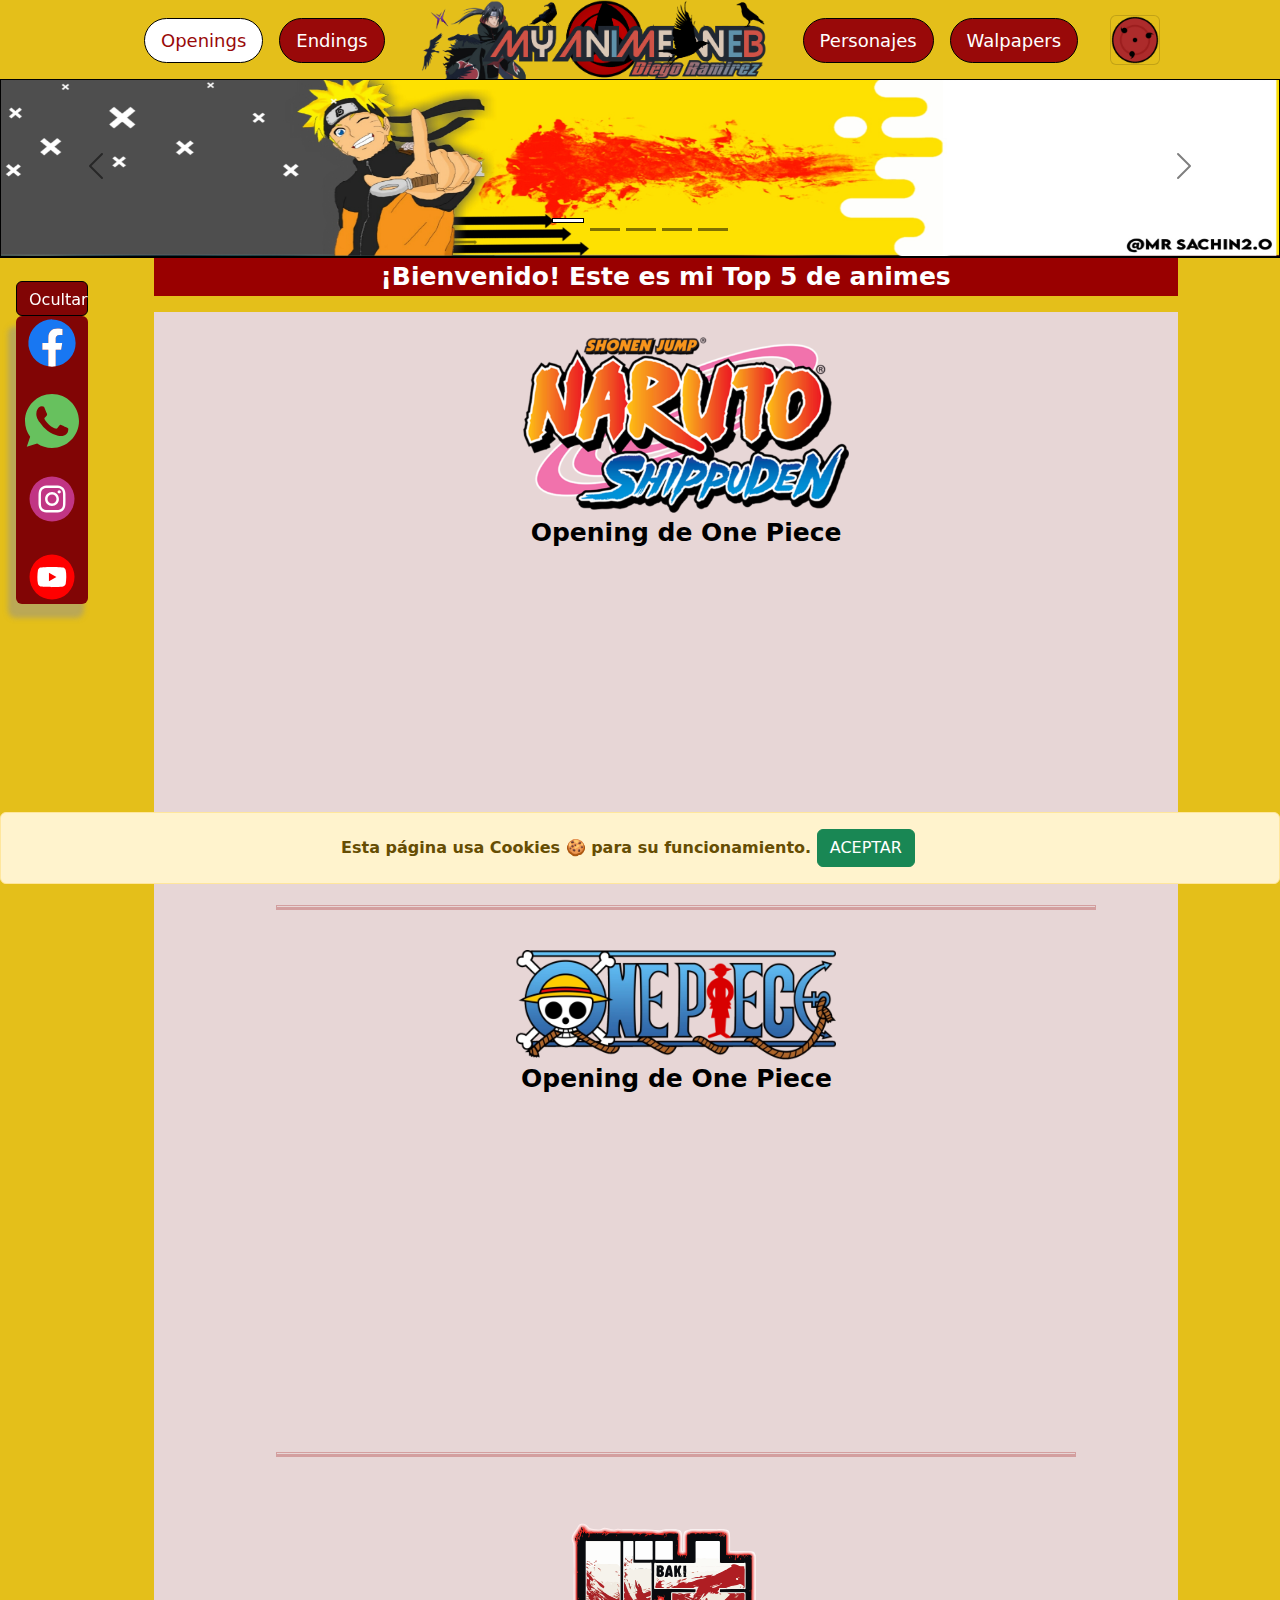
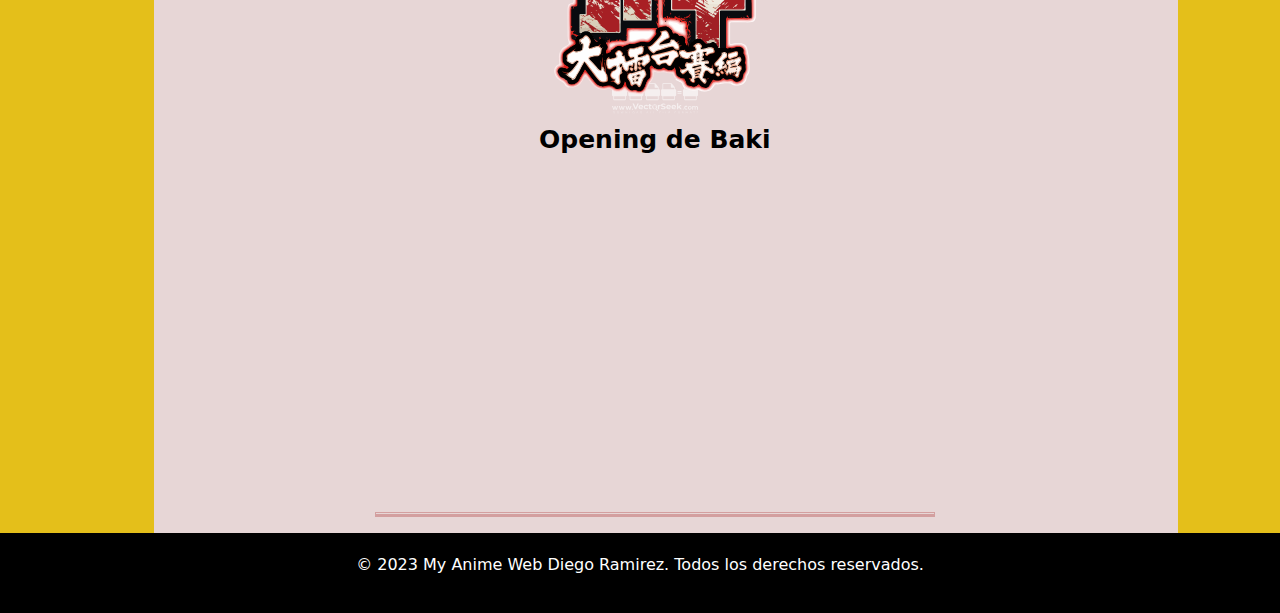
<file: src/main/resources/static/openings.html>
<!DOCTYPE html>
<!--
Click nbfs://nbhost/SystemFileSystem/Templates/Licenses/license-default.txt to change this license
Click nbfs://nbhost/SystemFileSystem/Templates/Other/html.html to edit this template
-->
<html>

    <head>
        <title>Home</title>
        <meta charset="UTF-8">
        <meta name="description" content="Mi pagin web para la tarea de la U">
        <meta name="keywords" content="html5, css3, web, fidélitas">
        <link rel="stylesheet" type="text/css" href="estilo/estilos.css">
        <link rel="stylesheet" type="text/css" href="estilo/estilo_lateral.css">
        <link rel="stylesheet" href="bootstrap/css/bootstrap.min.css" />
    </head>

    <body>
        <header class="header">
            <nav class="navbar navbar-light bg-light fixed-top">
                <div class="container-fluid">
                    <div class="container-fluid d-flex justify-content-center align-items-center">
                        <!-- Botones Izquierda -->
                        <div class="nav-container">
                            <ul class="nav nav-pills mb-3" id="menu-principal1" role="tablist">
                                <li class="nav-item" role="presentation">
                                    <a href="openings.html" class="btn btn-primary btn-lg me-3 rounded-pill active" tabindex="-1" role="button" aria-disabled="true">Openings</a>
                                </li>                          
                                <li class="nav-item" role="presentation">
                                    <a href="endings.html" class="btn btn-primary btn-lg me-3 rounded-pill" tabindex="-1" role="button" aria-disabled="true">Endings</a>
                                </li>
                            </ul>
                        </div>

                        <!-- Logo -->
                        <div class="logo-container" id="logo">
                            <a class="navbar-brand" href="index.html">
                                <img src="img/main/logo.svg" class="logo-img">
                            </a>
                        </div>

                        <!-- Botones Derecha -->
                        <div class="nav-container">
                            <ul class="nav nav-pills mb-3" id="menu-principal2" role="tablist">
                                <li class="nav-item" role="presentation">
                                    <a href="personajes.html" class="btn btn-primary btn-lg me-3 rounded-pill" tabindex="-1" role="button" aria-disabled="true">Personajes</a>
                                </li>                          
                                <li class="nav-item" role="presentation">
                                   <a href="wallpaper.html" class="btn btn-primary btn-lg me-3 rounded-pill" tabindex="-1" role="button" aria-disabled="true">Walpapers</a>
                                </li>
                            </ul>
                        </div>

                        <a class="navbar-brand" href="#"></a>

                        <button class="navbar-toggler"  type="button" data-bs-toggle="offcanvas"
                                data-bs-target="#offcanvasNavbar" aria-controls="offcanvasNavbar" style =" background: url('img/main/toggler.gif') no-repeat center center; background-size: contain;">
                        </button>
                        <div class="offcanvas offcanvas-end" tabindex="-1" id="offcanvasNavbar"
                             aria-labelledby="offcanvasNavbarLabel">
                            <div class="offcanvas-header">
                                <h5 class="offcanvas-title" id="offcanvasNavbarLabel">Offcanvas</h5>
                                <button type="button" class="btn-close" data-bs-dismiss="offcanvas"
                                        aria-label="Close"></button>
                            </div>
                            <div class="offcanvas-body">
                                <ul class="navbar-nav justify-content-end flex-grow-1 pe-3">
                                    <li class="nav-item">
                                        <a class="nav-link active" aria-current="page" href="#">Inicio</a>
                                    </li>
                                    <li class="nav-item">
                                        <a class="nav-link" href="#">Enlace</a>
                                    </li>
                                    <li class="nav-item dropdown">
                                        <a class="nav-link dropdown-toggle" href="#" id="offcanvasNavbarDropdown"
                                           role="button" data-bs-toggle="dropdown" aria-expanded="false">
                                            Dropdown
                                        </a>
                                        <ul class="dropdown-menu" aria-labelledby="offcanvasNavbarDropdown">
                                            <li><a class="dropdown-item" href="#">Acción</a></li>
                                            <li><a class="dropdown-item" href="#">Otra acción</a></li>
                                            <li>
                                                <hr class="dropdown-divider">
                                            </li>
                                            <li><a class="dropdown-item" href="#">Algo más aquí</a></li>
                                        </ul>
                                    </li>
                                </ul>
                                <form class="d-flex" role="search">
                                    <input class="form-control me-2" type="search" placeholder="Buscar" aria-label="Buscar">
                                    <button class="btn btn-outline-success" type="submit">Buscar</button>
                                </form>
                            </div>
                        </div>
                    </div>
            </nav>


            <!-- Alerta de cookies -->
            <div class="alert alert-warning alert-dismissible fade show fixed-bottom" role="alert"
                 style="text-align: center;">
                <i class="bi bi-exclamation-triangle-fill me-2"></i>
                <strong> Esta página usa Cookies 🍪 para su funcionamiento. </strong>
                <button type="button" class="btn btn-success" data-bs-dismiss="alert" id="acceptButton">ACEPTAR</button>
            </div>

            <!-- Barra de navegación Flotante-->
            <div class="vh-100 d-flex align-items-center position-fixed start-0 top-0" role="navigation">
                <div class="p-2">
                    <div id="mainNav">
                        <button id="toggleMenu" class="btn btn-info" style=" color: #ffffff; height: 35px;
                                width: 72px; text-align: center; background: #810505; margin-left: 10%; border: 1px solid black;">
                            Ocultar
                        </button>
                        <ul class="list-unstyled rounded ms-2" id="menu-secundario">
                            <li>
                                <a class="vlink rounded border-0" href="https://www.facebook.com/ufidelitas/?locale=es_LA">
                                    <img src="img/main/facebook.svg" alt="Facebook">
                                    <span>Facebook</span>
                                </a>
                            </li>
                            <br>
                            <li>
                                <a class="vlink rounded border-0" href="#">
                                    <img src="img/main/whatsapp.svg" alt="WhatsApp">
                                    <span>WhatsApp</span>
                                </a>
                            </li><br>
                            <li>
                                <a class="vlink rounded border-0" href="#">
                                    <img src="img/main/instagram.svg" alt="Instagram">
                                    <span>Instagram</span>
                                </a>
                            </li>
                            <br>
                            <li>
                                <a class="vlink rounded border-0" href="#">
                                    <img src="img/main/youtube.svg" alt="YouTube">
                                    <span>YouTube</span>
                                </a>
                            </li>
                        </ul>
                    </div>
                </div>
            </div>
        </header>

        <!-- Carrusel-->
        <section>
            <div id="carouselExampleDark" class="carousel carousel-dark slide" data-bs-ride="carousel">
                <div class="carousel-indicators">
                    <button type="button" data-bs-target="#carouselExampleDark" data-bs-slide-to="0" class="active"
                            aria-current="true" aria-label="Naruto"></button>

                    <button type="button" data-bs-target="#carouselExampleDark" data-bs-slide-to="1"
                            aria-label="Sasuke"></button>

                    <button type="button" data-bs-target="#carouselExampleDark" data-bs-slide-to="2"
                            aria-label="Itachi"></button>

                    <button type="button" data-bs-target="#carouselExampleDark" data-bs-slide-to="3"
                            aria-label="Kakashi"></button>

                    <button type="button" data-bs-target="#carouselExampleDark" data-bs-slide-to="4"
                            aria-label="Sai"></button>

                </div>
                <div class="carousel-inner">
                    <div class="carousel-item active" data-bs-interval="4000">
                        <img src="img/banners/Naruto.jpg" class="d-block w-100" alt="Naruto"
                             height="180">
                    </div>

                    <div class="carousel-item" data-bs-interval="4000">
                        <img src="img/banners/Sasuke.jpg" class="d-block w-100" alt="Sasuke"
                             height="180">
                    </div>

                    <div class="carousel-item" data-bs-interval="4000">
                        <img src="img/banners/Itachi.jpg" class="d-block w-100" alt="Itachi"
                             height="180">
                    </div>

                    <div class="carousel-item" data-bs-interval="4000">
                        <img src="img/banners/Kakashi.jpg" class="d-block w-100" alt="Kakashi"
                             height="180">
                    </div>

                    <div class="carousel-item" data-bs-interval="4000">
                        <img src="img/banners/Sai.jpg" class="d-block w-100" alt="Sai"
                             height="180">
                    </div>

                </div>
                <button class="carousel-control-prev" type="button" data-bs-target="#carouselExampleDark"
                        data-bs-slide="prev">
                    <span class="carousel-control-prev-icon" aria-hidden="true"></span>
                    <span class="visually-hidden">Anterior</span>
                </button>
                <button class="carousel-control-next" type="button" data-bs-target="#carouselExampleDark"
                        data-bs-slide="next">
                    <span class="carousel-control-next-icon" aria-hidden="true"></span>
                    <span class="visually-hidden">Siguiente</span>
                </button>
            </div>

            <div class="titulo">
                <p>¡Bienvenido! Este es mi Top 5 de animes </p>
            </div>

            <!-- Bloque Naruto -->
            <div class="main-content">
                <div class="main-content">
                    <div class="contenido-home">
                        <div class="imagenes">                      
                        </div>
                        <div class="texto">
                            <br>
                            <img src="img/main/contenido/naruto logo.svg" alt="" />
                            <p style="color: black; font-size: 25px;">
                                <strong>Opening de One Piece</strong>
                            </p>
                            <iframe width="560" height="315" src="https://www.youtube.com/embed/37779hpAFfU?si=6eBA3XM0tEkpbYhY"
                                    title="YouTube video player" frameborder="0" allow="accelerometer; autoplay; clipboard-write; encrypted-media; gyroscope; picture-in-picture; web-share" allowfullscreen></iframe>
                            <hr class="reglon" />
                        </div>
                    </div>
                </div>

                <!-- Bloque One Piece -->
                <div class="main-content">
                    <div class="contenido-home">
                        <div class="imagenes">                      
                        </div>
                        <div class="texto">
                            <br>
                             <img src="img/main/contenido/onepiecelogo.webp" alt="" />
                            <p style="color: black; font-size: 25px;">
                                <strong>Opening de One Piece</strong>
                            </p>
                            <iframe width="560" height="315" src="https://www.youtube.com/embed/aMIAtZQcu40?si=IKgyseVyTJtWU9JH" 
                                    title="YouTube video player" frameborder="0" allow="accelerometer; autoplay; clipboard-write; encrypted-media; gyroscope; picture-in-picture; web-share" allowfullscreen></iframe>
                            <hr class="reglon" />
                        </div>
                    </div>
                </div>

                <div class="main-content">
                    <div class="main-content">
                        <div class="contenido-home">
                            <div class="imagenes">                      
                            </div>
                            <div class="texto">
                                <br>
                                <img src="img/main/contenido/bakilogo.svg" alt="" />
                                <p style="color: black; font-size: 25px;">
                                    <strong>Opening de Baki</strong>
                                </p>
                                <iframe width="560" height="315" src="https://www.youtube.com/embed/bQkSWLeApKA?si=UO-_bqPB1dBa_DNT" 
                                        title="YouTube video player" frameborder="0" allow="accelerometer; autoplay; clipboard-write; encrypted-media; gyroscope; picture-in-picture; web-share" allowfullscreen></iframe>
                                <hr class="reglon" />
                            </div>
                        </div>
                    </div>

                    </section>
                    </body>

                    <footer style="background-color: #000000; color:white; text-align: center; padding: 20px;">
                        <p>&copy; 2023 My Anime Web Diego Ramirez. Todos los derechos reservados.</p>
                    </footer>

                    <script src="bootstrap/js/jquery.min.js"></script>
                    <script src="bootstrap/js/popper.min.js"></script>
                    <script src="bootstrap/js/bootstrap.min.js"></script>
                    <script src="bootstrap/js/myscript.js"></script>


                    </html>
</file>
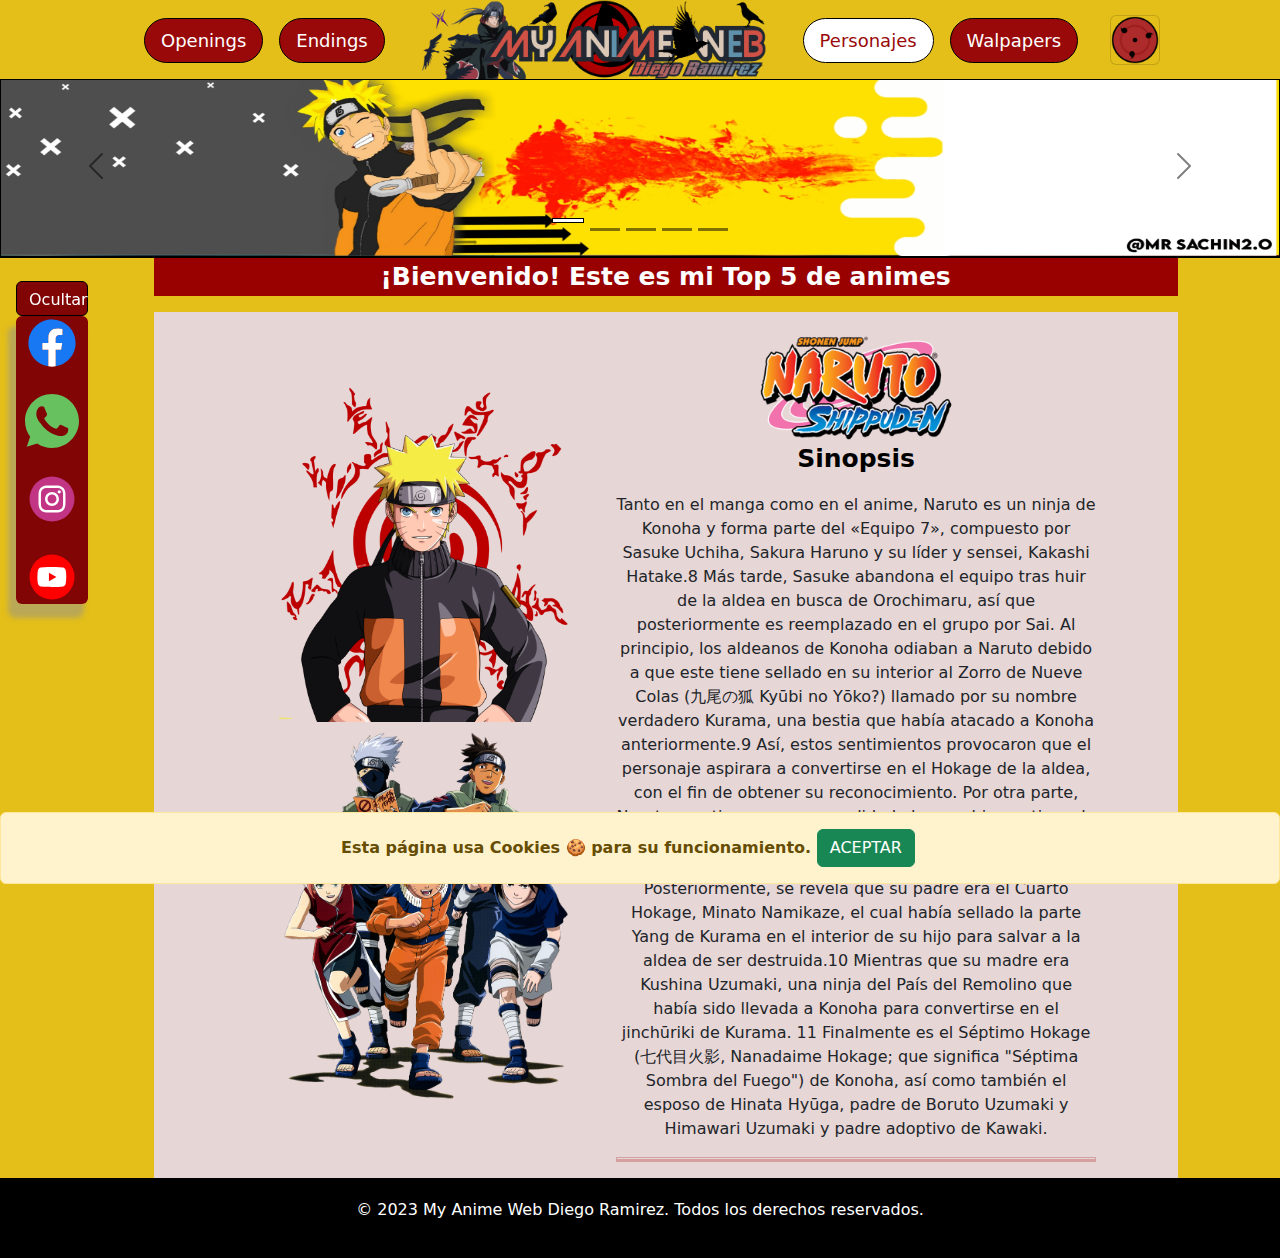
<file: src/main/resources/static/personajes.html>
<!DOCTYPE html>
<!--
Click nbfs://nbhost/SystemFileSystem/Templates/Licenses/license-default.txt to change this license
Click nbfs://nbhost/SystemFileSystem/Templates/Other/html.html to edit this template
-->
<html>

    <head>
        <title>Home</title>
        <meta charset="UTF-8">
        <meta name="description" content="Mi pagin web para la tarea de la U">
        <meta name="keywords" content="html5, css3, web, fidélitas">
        <link rel="stylesheet" type="text/css" href="estilo/estilos.css">
        <link rel="stylesheet" type="text/css" href="estilo/estilo_lateral.css">
        <link rel="stylesheet" href="bootstrap/css/bootstrap.min.css" />
    </head>

    <body>
        <header class="header">
            <nav class="navbar navbar-light bg-light fixed-top">
                <div class="container-fluid">
                    <div class="container-fluid d-flex justify-content-center align-items-center">
                        <!-- Botones Izquierda -->
                        <div class="nav-container">
                            <ul class="nav nav-pills mb-3" id="menu-principal1" role="tablist">
                                <li class="nav-item" role="presentation">
                                    <a href="openings.html" class="btn btn-primary btn-lg me-3 rounded-pill" tabindex="-1" role="button" aria-disabled="true">Openings</a>
                                </li>                          
                                <li class="nav-item" role="presentation">
                                    <a href="endings.html" class="btn btn-primary btn-lg me-3 rounded-pill" tabindex="-1" role="button" aria-disabled="true">Endings</a>
                                </li>
                            </ul>
                        </div>

                        <!-- Logo -->
                        <div class="logo-container" id="logo">
                            <a class="navbar-brand" href="index.html">
                                <img src="img/main/logo.svg" class="logo-img">
                            </a>
                        </div>

                        <!-- Botones Derecha -->
                        <div class="nav-container">
                            <ul class="nav nav-pills mb-3" id="menu-principal2" role="tablist">
                                <li class="nav-item" role="presentation">
                                    <a href="personajes.html" class="btn btn-primary btn-lg me-3 rounded-pill active" tabindex="-1" role="button" aria-disabled="true">Personajes</a>
                                </li>                          
                                <li class="nav-item" role="presentation">
                                     <a href="wallpaper.html" class="btn btn-primary btn-lg me-3 rounded-pill" tabindex="-1" role="button" aria-disabled="true">Walpapers</a>
                                </li>
                            </ul>
                        </div>

                        <a class="navbar-brand" href="#"></a>

                        <button class="navbar-toggler"  type="button" data-bs-toggle="offcanvas"
                                data-bs-target="#offcanvasNavbar" aria-controls="offcanvasNavbar" style =" background: url('img/main/toggler.gif') no-repeat center center; background-size: contain;">
                        </button>
                        <div class="offcanvas offcanvas-end" tabindex="-1" id="offcanvasNavbar"
                             aria-labelledby="offcanvasNavbarLabel">
                            <div class="offcanvas-header">
                                <h5 class="offcanvas-title" id="offcanvasNavbarLabel">Offcanvas</h5>
                                <button type="button" class="btn-close" data-bs-dismiss="offcanvas"
                                        aria-label="Close"></button>
                            </div>
                            <div class="offcanvas-body">
                                <ul class="navbar-nav justify-content-end flex-grow-1 pe-3">
                                    <li class="nav-item">
                                        <a class="nav-link active" aria-current="page" href="#">Inicio</a>
                                    </li>
                                    <li class="nav-item">
                                        <a class="nav-link" href="#">Enlace</a>
                                    </li>
                                    <li class="nav-item dropdown">
                                        <a class="nav-link dropdown-toggle" href="#" id="offcanvasNavbarDropdown"
                                           role="button" data-bs-toggle="dropdown" aria-expanded="false">
                                            Dropdown
                                        </a>
                                        <ul class="dropdown-menu" aria-labelledby="offcanvasNavbarDropdown">
                                            <li><a class="dropdown-item" href="#">Acción</a></li>
                                            <li><a class="dropdown-item" href="#">Otra acción</a></li>
                                            <li>
                                                <hr class="dropdown-divider">
                                            </li>
                                            <li><a class="dropdown-item" href="#">Algo más aquí</a></li>
                                        </ul>
                                    </li>
                                </ul>
                                <form class="d-flex" role="search">
                                    <input class="form-control me-2" type="search" placeholder="Buscar" aria-label="Buscar">
                                    <button class="btn btn-outline-success" type="submit">Buscar</button>
                                </form>
                            </div>
                        </div>
                    </div>
            </nav>


            <!-- Alerta de cookies -->
            <div class="alert alert-warning alert-dismissible fade show fixed-bottom" role="alert"
                 style="text-align: center;">
                <i class="bi bi-exclamation-triangle-fill me-2"></i>
                <strong> Esta página usa Cookies 🍪 para su funcionamiento. </strong>
                <button type="button" class="btn btn-success" data-bs-dismiss="alert" id="acceptButton">ACEPTAR</button>
            </div>

            <!-- Barra de navegación Flotante-->
            <div class="vh-100 d-flex align-items-center position-fixed start-0 top-0" role="navigation">
                <div class="p-2">
                    <div id="mainNav">
                        <button id="toggleMenu" class="btn btn-info" style=" color: #ffffff; height: 35px;
                                width: 72px; text-align: center; background: #810505; margin-left: 10%; border: 1px solid black;">
                            Ocultar
                        </button>
                        <ul class="list-unstyled rounded ms-2" id="menu-secundario">
                            <li>
                                <a class="vlink rounded border-0" href="https://www.facebook.com/ufidelitas/?locale=es_LA">
                                    <img src="img/main/facebook.svg" alt="Facebook">
                                    <span>Facebook</span>
                                </a>
                            </li>
                            <br>
                            <li>
                                <a class="vlink rounded border-0" href="#">
                                    <img src="img/main/whatsapp.svg" alt="WhatsApp">
                                    <span>WhatsApp</span>
                                </a>
                            </li><br>
                            <li>
                                <a class="vlink rounded border-0" href="#">
                                    <img src="img/main/instagram.svg" alt="Instagram">
                                    <span>Instagram</span>
                                </a>
                            </li>
                            <br>
                            <li>
                                <a class="vlink rounded border-0" href="#">
                                    <img src="img/main/youtube.svg" alt="YouTube">
                                    <span>YouTube</span>
                                </a>
                            </li>
                        </ul>
                    </div>
                </div>
            </div>
        </header>

        <!-- Carrusel-->
        <section>
            <div id="carouselExampleDark" class="carousel carousel-dark slide" data-bs-ride="carousel">
                <div class="carousel-indicators">
                    <button type="button" data-bs-target="#carouselExampleDark" data-bs-slide-to="0" class="active"
                            aria-current="true" aria-label="Naruto"></button>

                    <button type="button" data-bs-target="#carouselExampleDark" data-bs-slide-to="1"
                            aria-label="Sasuke"></button>

                    <button type="button" data-bs-target="#carouselExampleDark" data-bs-slide-to="2"
                            aria-label="Itachi"></button>

                    <button type="button" data-bs-target="#carouselExampleDark" data-bs-slide-to="3"
                            aria-label="Kakashi"></button>

                    <button type="button" data-bs-target="#carouselExampleDark" data-bs-slide-to="4"
                            aria-label="Sai"></button>

                </div>
                <div class="carousel-inner">
                    <div class="carousel-item active" data-bs-interval="4000">
                        <img src="img/banners/Naruto.jpg" class="d-block w-100" alt="Naruto"
                             height="180">
                    </div>

                    <div class="carousel-item" data-bs-interval="4000">
                        <img src="img/banners/Sasuke.jpg" class="d-block w-100" alt="Sasuke"
                             height="180">
                    </div>

                    <div class="carousel-item" data-bs-interval="4000">
                        <img src="img/banners/Itachi.jpg" class="d-block w-100" alt="Itachi"
                             height="180">
                    </div>

                    <div class="carousel-item" data-bs-interval="4000">
                        <img src="img/banners/Kakashi.jpg" class="d-block w-100" alt="Kakashi"
                             height="180">
                    </div>

                    <div class="carousel-item" data-bs-interval="4000">
                        <img src="img/banners/Sai.jpg" class="d-block w-100" alt="Sai"
                             height="180">
                    </div>

                </div>
                <button class="carousel-control-prev" type="button" data-bs-target="#carouselExampleDark"
                        data-bs-slide="prev">
                    <span class="carousel-control-prev-icon" aria-hidden="true"></span>
                    <span class="visually-hidden">Anterior</span>
                </button>
                <button class="carousel-control-next" type="button" data-bs-target="#carouselExampleDark"
                        data-bs-slide="next">
                    <span class="carousel-control-next-icon" aria-hidden="true"></span>
                    <span class="visually-hidden">Siguiente</span>
                </button>
            </div>

            <div class="titulo">
                <p>¡Bienvenido! Este es mi Top 5 de animes </p>
            </div>

            <!-- Contenido de la sección principal -->
            <div class="main-content">

                <div class="main-content">
                    <div class="contenido-home">
                        <div class="imagenes">
                            <img src="img/personajes/Naruto1.png" alt=""/>
                            <img src="img/personajes/Naruto2.png" alt=""/>
                        </div>
                        <div class="texto">
                            <br>
                            <img src="img/main/contenido/naruto logo.svg" alt="" />
                            <p style="color: black; font-size: 25px;">
                                <strong>Sinopsis</strong>
                            </p>
                            <p>Tanto en el manga como en el anime, Naruto es un ninja de Konoha y forma parte del «Equipo 7», compuesto por Sasuke Uchiha,
                                Sakura Haruno y su líder y sensei, Kakashi Hatake.8​ Más tarde, Sasuke abandona el equipo tras huir de la aldea en busca de Orochimaru, 
                                así que posteriormente es reemplazado en el grupo por Sai. Al principio, los aldeanos de Konoha odiaban a Naruto
                                debido a que este tiene sellado en su interior al Zorro de Nueve Colas (九尾の狐 Kyūbi no Yōko?) llamado por su nombre 
                                verdadero Kurama, una bestia que había atacado a Konoha anteriormente.9​ Así, estos sentimientos provocaron 
                                que el personaje aspirara a convertirse en el Hokage de la aldea, con el fin de obtener su reconocimiento. 
                                Por otra parte, Naruto mantiene una personalidad alegre e hiperactiva a lo largo de la trama, 
                                lo cual le permite trabar pronta amistad con varios ninjas de Konoha y de otras aldeas. 
                                Posteriormente, se revela que su padre era el Cuarto Hokage, Minato Namikaze, el cual había sellado 
                                la parte Yang de Kurama en el interior de su hijo para salvar a la aldea de ser destruida.10​ Mientras que su madre era Kushina Uzumaki,
                                una ninja del País del Remolino que había sido llevada a Konoha para convertirse en el jinchūriki de Kurama.
                                11​ Finalmente es el Séptimo Hokage (七代目火影, Nanadaime Hokage; que significa "Séptima Sombra del Fuego") 
                                de Konoha, así como también el esposo de Hinata Hyūga, padre de Boruto Uzumaki y Himawari Uzumaki y 
                                padre adoptivo de Kawaki.<br> 
                            </p>
                            <hr class="reglon" />
                        </div>
                    </div>

                </div>

        </section>
    </body>

    <footer style="background-color: #000000; color:white; text-align: center; padding: 20px;">
        <p>&copy; 2023 My Anime Web Diego Ramirez. Todos los derechos reservados.</p>
    </footer>

    <script src="bootstrap/js/jquery.min.js"></script>
    <script src="bootstrap/js/popper.min.js"></script>
    <script src="bootstrap/js/bootstrap.min.js"></script>
    <script src="bootstrap/js/myscript.js"></script>


</html>
</file>
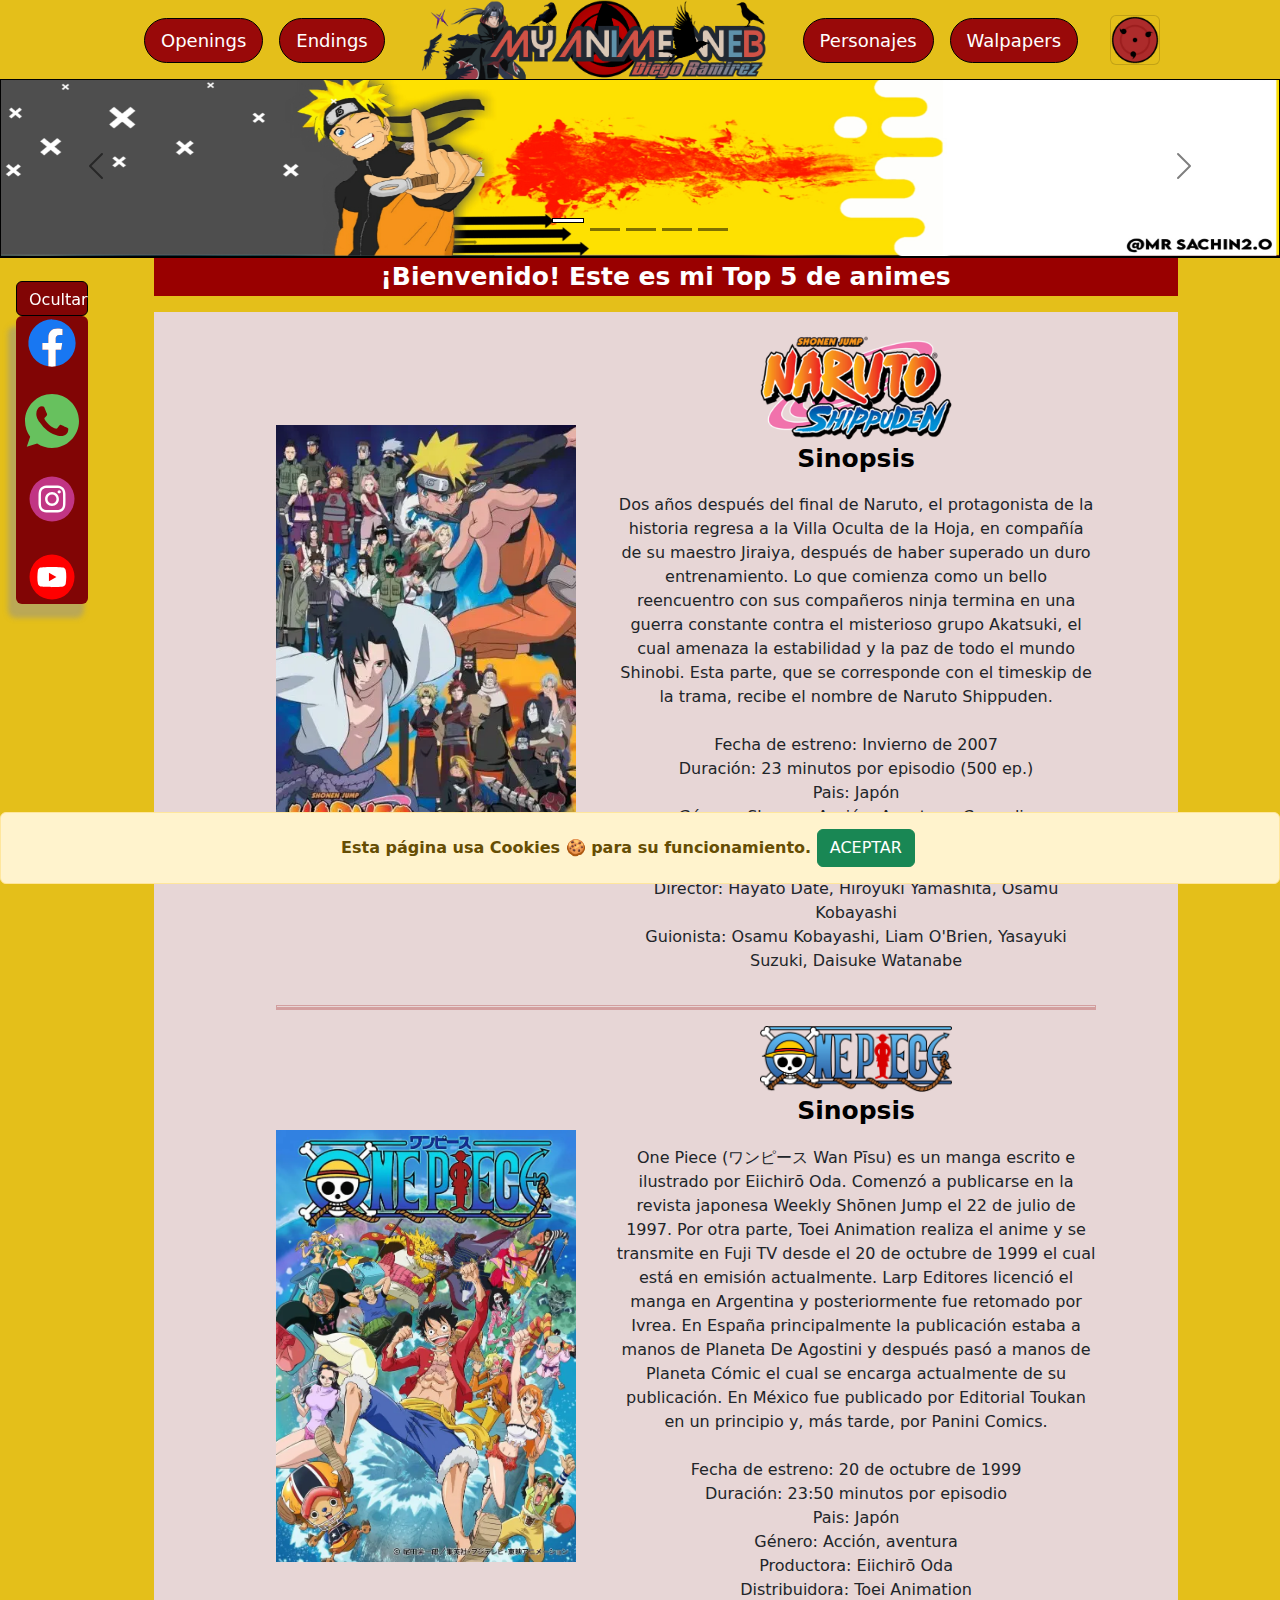
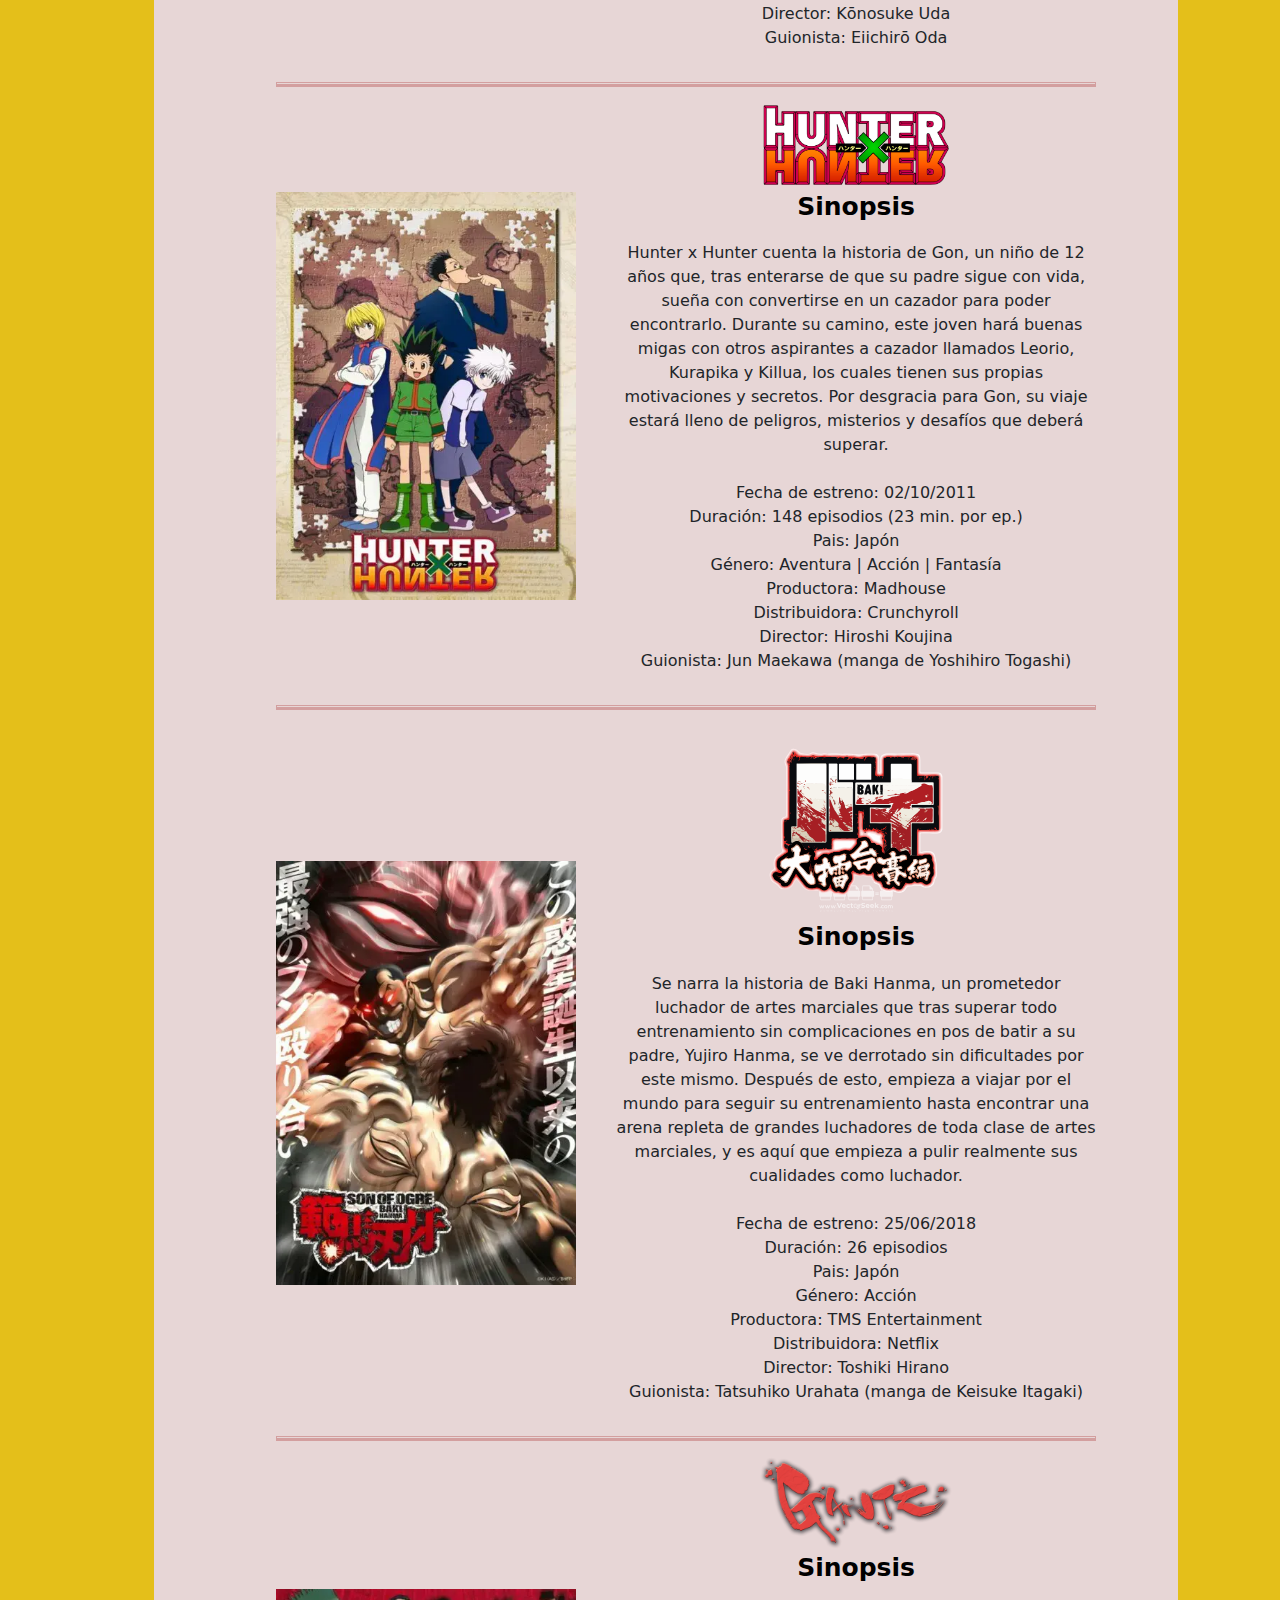
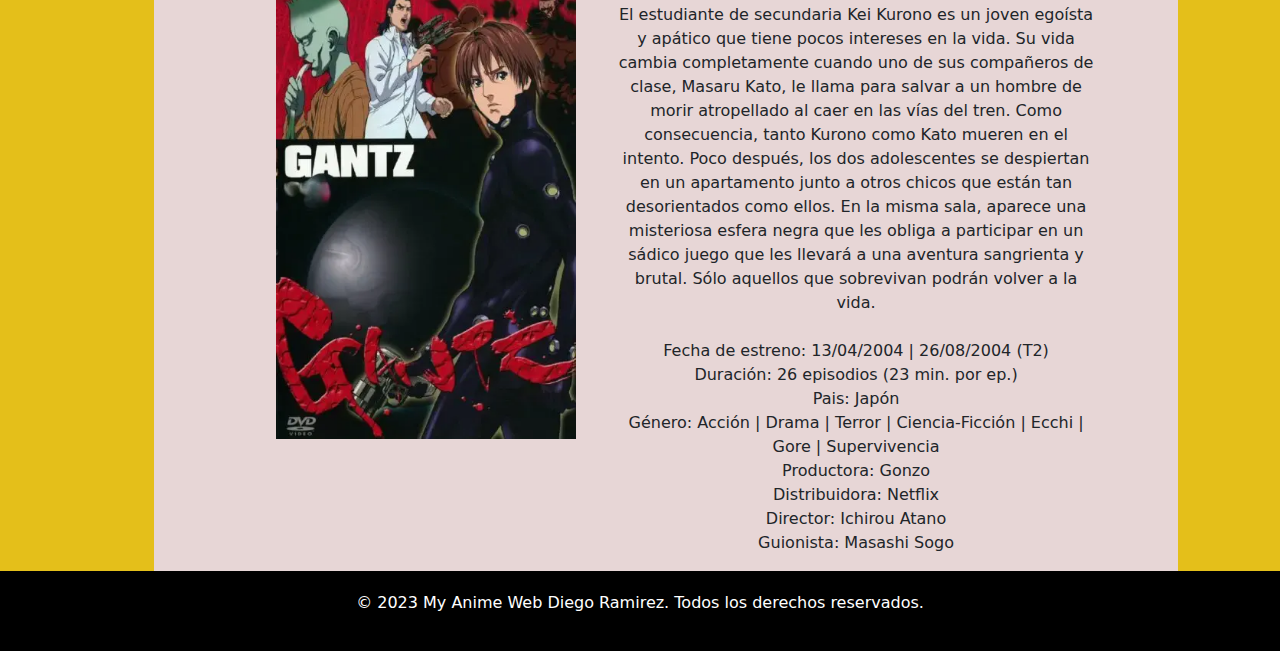
<file: src/main/resources/static/videos.html>
<!DOCTYPE html>
<!--
Click nbfs://nbhost/SystemFileSystem/Templates/Licenses/license-default.txt to change this license
Click nbfs://nbhost/SystemFileSystem/Templates/Other/html.html to edit this template
-->
<html>

    <head>
        <title>Home</title>
        <meta charset="UTF-8">
        <meta name="description" content="Mi pagin web para la tarea de la U">
        <meta name="keywords" content="html5, css3, web, fidélitas">
        <link rel="stylesheet" type="text/css" href="estilo/estilos.css">
        <link rel="stylesheet" type="text/css" href="estilo/estilo_lateral.css">
        <link rel="stylesheet" href="bootstrap/css/bootstrap.min.css" />
    </head>

    <body>
        <header class="header">
            
            <nav class="navbar navbar-light bg-light fixed-top">
                <div class="container-fluid">
                    <div class="container-fluid d-flex justify-content-center align-items-center">
                        <!-- Botones Izquierda -->
                        <div class="nav-container">
                            <ul class="nav nav-pills mb-3" id="menu-principal1" role="tablist">
                               <li class="nav-item" role="presentation">
                                    <a href="openings.html" class="btn btn-primary btn-lg me-3 rounded-pill" tabindex="-1" role="button" aria-disabled="true">Openings</a>
                                </li>                          
                                <li class="nav-item" role="presentation">
                                    <a href="endings.html" class="btn btn-primary btn-lg me-3 rounded-pill" tabindex="-1" role="button" aria-disabled="true">Endings</a>
                                </li>
                            </ul>
                        </div>

                        <!-- Logo -->
                        <div class="logo-container" id="logo">
                            <a class="navbar-brand" href="index.html">
                                <img src="img/main/logo.svg" class="logo-img">
                            </a>
                        </div>

                        <!-- Botones Derecha -->
                        <div class="nav-container">
                            <ul class="nav nav-pills mb-3" id="menu-principal2" role="tablist">
                                <li class="nav-item" role="presentation">
                                    <a href="personajes.html" class="btn btn-primary btn-lg me-3 rounded-pill" tabindex="-1" role="button" aria-disabled="true">Personajes</a>
                                </li>                          
                                <li class="nav-item" role="presentation">
                                    <a href="wallpaper.html" class="btn btn-primary btn-lg me-3 rounded-pill" tabindex="-1" role="button" aria-disabled="true">Walpapers</a>
                                </li>
                            </ul>
                        </div>

                        <a class="navbar-brand" href="#"></a>

                        <button class="navbar-toggler"  type="button" data-bs-toggle="offcanvas"
                                data-bs-target="#offcanvasNavbar" aria-controls="offcanvasNavbar" style =" background: url('img/main/toggler.gif') no-repeat center center; background-size: contain;">
                        </button>
                        <div class="offcanvas offcanvas-end" tabindex="-1" id="offcanvasNavbar"
                             aria-labelledby="offcanvasNavbarLabel">
                            <div class="offcanvas-header">
                                <h5 class="offcanvas-title" id="offcanvasNavbarLabel">Offcanvas</h5>
                                <button type="button" class="btn-close" data-bs-dismiss="offcanvas"
                                        aria-label="Close"></button>
                            </div>
                            <div class="offcanvas-body">
                                <ul class="navbar-nav justify-content-end flex-grow-1 pe-3">
                                    <li class="nav-item">
                                        <a class="nav-link active" aria-current="page" href="#">Inicio</a>
                                    </li>
                                    <li class="nav-item">
                                        <a class="nav-link" href="#">Enlace</a>
                                    </li>
                                    <li class="nav-item dropdown">
                                        <a class="nav-link dropdown-toggle" href="#" id="offcanvasNavbarDropdown"
                                           role="button" data-bs-toggle="dropdown" aria-expanded="false">
                                            Dropdown
                                        </a>
                                        <ul class="dropdown-menu" aria-labelledby="offcanvasNavbarDropdown">
                                            <li><a class="dropdown-item" href="#">Acción</a></li>
                                            <li><a class="dropdown-item" href="#">Otra acción</a></li>
                                            <li>
                                                <hr class="dropdown-divider">
                                            </li>
                                            <li><a class="dropdown-item" href="#">Algo más aquí</a></li>
                                        </ul>
                                    </li>
                                </ul>
                                <form class="d-flex" role="search">
                                    <input class="form-control me-2" type="search" placeholder="Buscar" aria-label="Buscar">
                                    <button class="btn btn-outline-success" type="submit">Buscar</button>
                                </form>
                            </div>
                        </div>
                    </div>
            </nav>


            <!-- Alerta de cookies -->
            <div class="alert alert-warning alert-dismissible fade show fixed-bottom" role="alert"
                 style="text-align: center;">
                <i class="bi bi-exclamation-triangle-fill me-2"></i>
                <strong> Esta página usa Cookies 🍪 para su funcionamiento. </strong>
                <button type="button" class="btn btn-success" data-bs-dismiss="alert" id="acceptButton">ACEPTAR</button>
            </div>

            <!-- Barra de navegación Flotante-->
            <div class="vh-100 d-flex align-items-center position-fixed start-0 top-0" role="navigation">
                <div class="p-2">
                    <div id="mainNav">
                        <button id="toggleMenu" class="btn btn-info" style=" color: #ffffff; height: 35px;
                                width: 72px; text-align: center; background: #810505; margin-left: 10%; border: 1px solid black;">
                            Ocultar
                        </button>
                        <ul class="list-unstyled rounded ms-2" id="menu-secundario">
                            <li>
                                <a class="vlink rounded border-0" href="personajes.html">
                                    <img src="img/main/facebook.svg" alt="Facebook">
                                    <span>Facebook</span>
                                </a>
                            </li>
                            <br>
                            <li>
                                <a class="vlink rounded border-0" href="https://www.facebook.com/ufidelitas/?locale=es_LA" >
                                    <img src="img/main/whatsapp.svg" alt="WhatsApp">
                                    <span>WhatsApp</span>
                                </a>
                            </li><br>
                            <li>
                                <a class="vlink rounded border-0" href="#">
                                    <img src="img/main/instagram.svg" alt="Instagram">
                                    <span>Instagram</span>
                                </a>
                            </li>
                            <br>
                            <li>
                                <a class="vlink rounded border-0" href="#">
                                    <img src="img/main/youtube.svg" alt="YouTube">
                                    <span>YouTube</span>
                                </a>
                            </li>
                        </ul>
                    </div>
                </div>
            </div>
        </header>

        <!-- Carrusel-->
        <section>
            <div id="carouselExampleDark" class="carousel carousel-dark slide" data-bs-ride="carousel">
                <div class="carousel-indicators">
                    <button type="button" data-bs-target="#carouselExampleDark" data-bs-slide-to="0" class="active"
                            aria-current="true" aria-label="Naruto"></button>

                    <button type="button" data-bs-target="#carouselExampleDark" data-bs-slide-to="1"
                            aria-label="Sasuke"></button>

                    <button type="button" data-bs-target="#carouselExampleDark" data-bs-slide-to="2"
                            aria-label="Itachi"></button>

                    <button type="button" data-bs-target="#carouselExampleDark" data-bs-slide-to="3"
                            aria-label="Kakashi"></button>

                    <button type="button" data-bs-target="#carouselExampleDark" data-bs-slide-to="4"
                            aria-label="Sai"></button>

                </div>
                <div class="carousel-inner">
                    <div class="carousel-item active" data-bs-interval="4000">
                        <img src="img/banners/Naruto.jpg" class="d-block w-100" alt="Naruto"
                             height="180">
                    </div>

                    <div class="carousel-item" data-bs-interval="4000">
                        <img src="img/banners/Sasuke.jpg" class="d-block w-100" alt="Sasuke"
                             height="180">
                    </div>

                    <div class="carousel-item" data-bs-interval="4000">
                        <img src="img/banners/Itachi.jpg" class="d-block w-100" alt="Itachi"
                             height="180">
                    </div>

                    <div class="carousel-item" data-bs-interval="4000">
                        <img src="img/banners/Kakashi.jpg" class="d-block w-100" alt="Kakashi"
                             height="180">
                    </div>

                    <div class="carousel-item" data-bs-interval="4000">
                        <img src="img/banners/Sai.jpg" class="d-block w-100" alt="Sai"
                             height="180">
                    </div>

                </div>
                <button class="carousel-control-prev" type="button" data-bs-target="#carouselExampleDark"
                        data-bs-slide="prev">
                    <span class="carousel-control-prev-icon" aria-hidden="true"></span>
                    <span class="visually-hidden">Anterior</span>
                </button>
                <button class="carousel-control-next" type="button" data-bs-target="#carouselExampleDark"
                        data-bs-slide="next">
                    <span class="carousel-control-next-icon" aria-hidden="true"></span>
                    <span class="visually-hidden">Siguiente</span>
                </button>
            </div>

            <div class="titulo">
                <p>¡Bienvenido! Este es mi Top 5 de animes </p>
            </div>                    

            <!-- Contenido de la sección principal -->
            <div class="main-content">

                <div class="main-content">
                    <div class="contenido-home">
                        <div class="imagenes">
                            <img src="img/main/contenido/narutoportada.webp" alt="" />
                        </div>
                        <div class="texto">
                            <br>
                            <img src="img/main/contenido/naruto logo.svg" alt="" />
                            <p style="color: black; font-size: 25px;">
                                <strong>Sinopsis</strong>
                            </p>
                            <p>Dos años después del final de Naruto, el protagonista de la historia regresa a la Villa
                                Oculta de la Hoja,
                                en compañía de su maestro Jiraiya, después de haber superado un duro entrenamiento.
                                Lo que comienza como un bello reencuentro con sus compañeros ninja termina en una guerra
                                constante contra
                                el misterioso grupo Akatsuki, el cual amenaza la estabilidad y la paz de todo el mundo
                                Shinobi. Esta parte,
                                que se corresponde con el timeskip de la trama, recibe el nombre de Naruto
                                Shippuden.<br><br>

                                Fecha de estreno: Invierno de 2007<br>
                                Duración: 23 minutos por episodio (500 ep.)<br>
                                Pais: Japón<br>
                                Género: Shonen, Acción, Aventura, Comedia<br>
                                Productora: Studio Pierrot<br>
                                Distribuidora: Crunchyroll<br>
                                Director: Hayato Date, Hiroyuki Yamashita, Osamu Kobayashi<br>
                                Guionista: Osamu Kobayashi, Liam O'Brien, Yasayuki Suzuki, Daisuke Watanabe

                            </p>
                        </div>
                    </div>
                    <hr class="reglon" />

                    <div class="contenido-home">
                        <div class="imagenes">

                            <img src="img/main/contenido/onepieceportada.webp" alt="" />
                        </div>
                        <div class="texto">
                            <img src="img/main/contenido/onepiecelogo.webp" alt="" />
                            <p style="color: black; font-size: 25px;">
                                <strong>Sinopsis</strong>
                            </p>
                            <p>One Piece (ワンピース Wan Pīsu) es un manga escrito e ilustrado por Eiichirō Oda.
                                Comenzó a publicarse en la revista japonesa Weekly Shōnen Jump el 22 de julio de 1997. Por
                                otra parte,
                                Toei Animation realiza el anime y se transmite en Fuji TV desde el 20 de octubre de 1999 el
                                cual está en emisión actualmente.
                                Larp Editores licenció el manga en Argentina y posteriormente fue retomado por Ivrea.
                                En España principalmente la publicación estaba a manos de Planeta De Agostini y después pasó
                                a manos de Planeta Cómic el cual se encarga actualmente de su publicación.
                                En México fue publicado por Editorial Toukan en un principio y, más tarde, por Panini
                                Comics.<br><br>

                                Fecha de estreno: 20 de octubre de 1999 <br>
                                Duración: 23:50 minutos por episodio<br>
                                Pais: Japón<br>
                                Género: Acción, aventura<br>
                                Productora: Eiichirō Oda<br>
                                Distribuidora: Toei Animation<br>
                                Director: Kōnosuke Uda<br>
                                Guionista: Eiichirō Oda

                            </p>
                        </div>
                    </div>
                    <hr class="reglon" />

                    <div class="contenido-home">
                        <div class="imagenes">
                            <img src="img/main/contenido/hunterxhunterportada.webp" alt="" />
                        </div>
                        <div class="texto">
                            <img src="img/main/contenido/hunterxhunterlogo.png" alt="" />
                            <p style="color: black; font-size: 25px;">
                                <strong>Sinopsis</strong>
                            </p>
                            <p>Hunter x Hunter cuenta la historia de Gon, un niño de 12 años que,
                                tras enterarse de que su padre sigue con vida, sueña con convertirse en un cazador para
                                poder encontrarlo.
                                Durante su camino, este joven hará buenas migas con otros aspirantes a cazador llamados
                                Leorio, Kurapika y Killua,
                                los cuales tienen sus propias motivaciones y secretos. Por desgracia para Gon, su viaje
                                estará lleno de peligros,
                                misterios y desafíos que deberá superar.<br><br>

                                Fecha de estreno: 02/10/2011<br>
                                Duración: 148 episodios (23 min. por ep.)<br>
                                Pais: Japón<br>
                                Género: Aventura | Acción | Fantasía<br>
                                Productora: Madhouse<br>
                                Distribuidora: Crunchyroll<br>
                                Director: Hiroshi Koujina<br>
                                Guionista: Jun Maekawa (manga de Yoshihiro Togashi)
                            </p>
                        </div>
                    </div>
                    <hr class="reglon" />

                    <div class="contenido-home">
                        <div class="imagenes">
                            <img src="img/main/contenido/bakiportada.webp" alt="" />
                        </div>
                        <div class="texto">
                            <img src="img/main/contenido/bakilogo.svg" alt="" />
                            <p style="color: black; font-size: 25px;">
                                <strong>Sinopsis</strong>
                            </p>
                            <p>Se narra la historia de Baki Hanma, un prometedor luchador de artes marciales que tras
                                superar
                                todo entrenamiento sin complicaciones en pos de batir a su padre, Yujiro Hanma, se ve
                                derrotado sin dificultades
                                por este mismo. Después de esto, empieza a viajar por el mundo para seguir su entrenamiento
                                hasta encontrar una arena repleta de grandes luchadores de toda clase de artes marciales,
                                y es aquí que empieza a pulir realmente sus cualidades como luchador.<br><br>

                                Fecha de estreno: 25/06/2018<br>
                                Duración: 26 episodios<br>
                                Pais: Japón<br>
                                Género: Acción<br>
                                Productora: TMS Entertainment<br>
                                Distribuidora: Netflix<br>
                                Director: Toshiki Hirano<br>
                                Guionista: Tatsuhiko Urahata (manga de Keisuke Itagaki)
                            </p>
                        </div>
                    </div>
                    <hr class="reglon" />

                    <div class="contenido-home">
                        <div class="imagenes">
                            <img src="img/main/contenido/gantzportada.webp" alt="" />
                        </div>
                        <div class="texto">
                            <img src="img/main/contenido/gantzlogo.webp" alt="" />
                            <p style="color: black; font-size: 25px;">
                                <strong>Sinopsis</strong>
                            </p>
                            <p>El estudiante de secundaria Kei Kurono es un joven egoísta y apático que tiene pocos
                                intereses en la vida.
                                Su vida cambia completamente cuando uno de sus compañeros de clase, Masaru Kato, le llama
                                para salvar a un hombre
                                de morir atropellado al caer en las vías del tren. Como consecuencia, tanto Kurono como Kato
                                mueren en el intento.
                                Poco después, los dos adolescentes se despiertan en un apartamento junto a otros chicos que
                                están tan desorientados
                                como ellos. En la misma sala, aparece una misteriosa esfera negra que les obliga a
                                participar en un sádico juego
                                que les llevará a una aventura sangrienta y brutal. Sólo aquellos que sobrevivan podrán
                                volver a la vida.<br><br>

                                Fecha de estreno: 13/04/2004 | 26/08/2004 (T2)<br>
                                Duración: 26 episodios (23 min. por ep.)<br>
                                Pais: Japón<br>
                                Género: Acción | Drama | Terror | Ciencia-Ficción | Ecchi | Gore | Supervivencia<br>
                                Productora: Gonzo<br>
                                Distribuidora: Netflix<br>
                                Director: Ichirou Atano<br>
                                Guionista: Masashi Sogo
                            </p>
                        </div>
                    </div>

                </div>

        </section>
    </body>

    <footer style="background-color: #000000; color:white; text-align: center; padding: 20px;">
        <p>&copy; 2023 My Anime Web Diego Ramirez. Todos los derechos reservados.</p>
    </footer>

    <script src="bootstrap/js/jquery.min.js"></script>
    <script src="bootstrap/js/popper.min.js"></script>
    <script src="bootstrap/js/bootstrap.min.js"></script>
    <script src="bootstrap/js/myscript.js"></script>


</html>
</file>
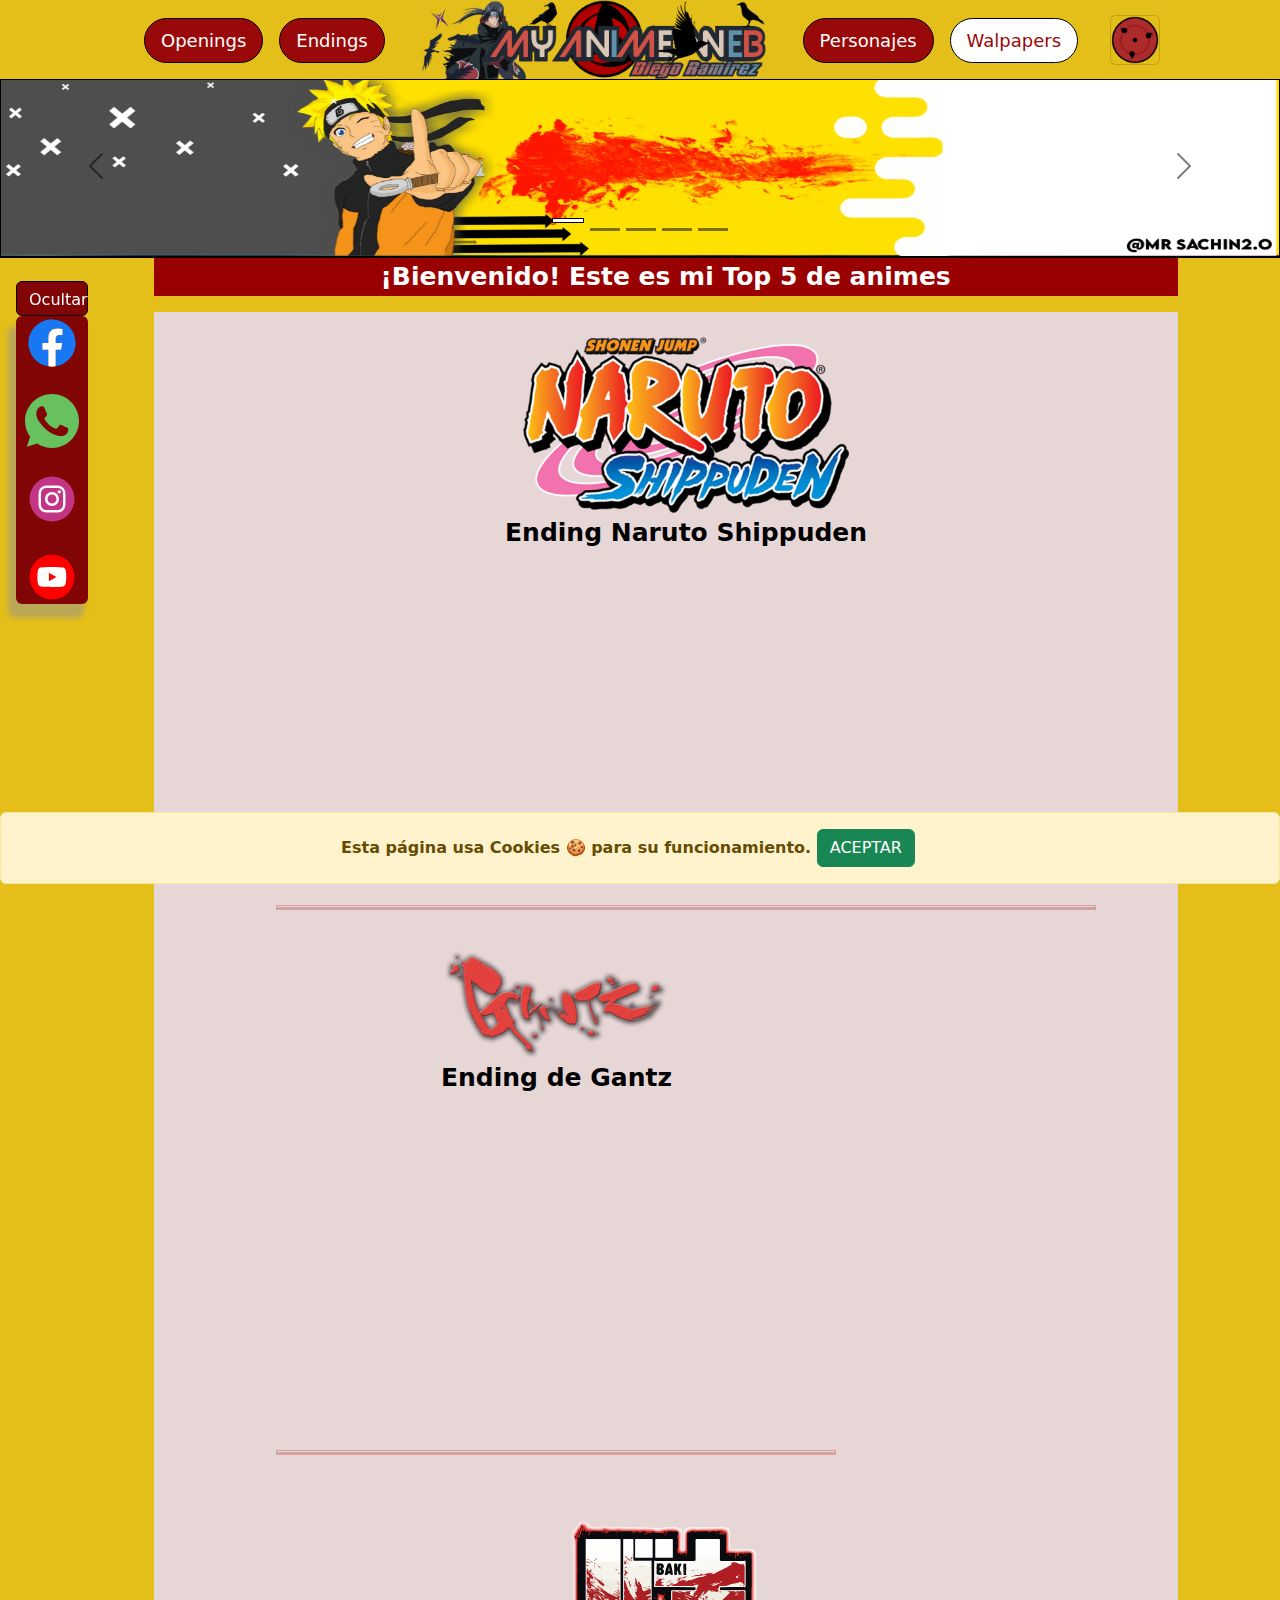
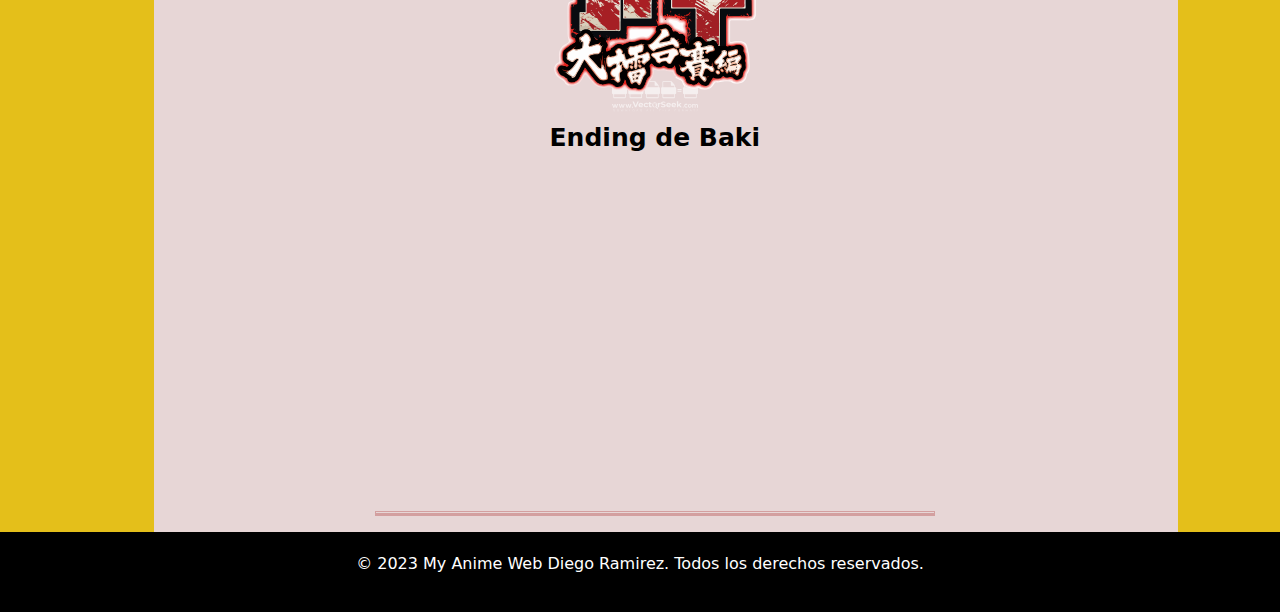
<file: src/main/resources/static/wallpaper.html>
<!DOCTYPE html>
<!--
Click nbfs://nbhost/SystemFileSystem/Templates/Licenses/license-default.txt to change this license
Click nbfs://nbhost/SystemFileSystem/Templates/Other/html.html to edit this template
-->
<html>

    <head>
        <title>Home</title>
        <meta charset="UTF-8">
        <meta name="description" content="Mi pagin web para la tarea de la U">
        <meta name="keywords" content="html5, css3, web, fidélitas">
        <link rel="stylesheet" type="text/css" href="estilo/estilos.css">
        <link rel="stylesheet" type="text/css" href="estilo/estilo_lateral.css">
        <link rel="stylesheet" href="bootstrap/css/bootstrap.min.css" />
    </head>

    <body>
        <header class="header">
            <nav class="navbar navbar-light bg-light fixed-top">
                <div class="container-fluid">
                    <div class="container-fluid d-flex justify-content-center align-items-center">
                        <!-- Botones Izquierda -->
                        <div class="nav-container">
                            <ul class="nav nav-pills mb-3" id="menu-principal1" role="tablist">
                                <li class="nav-item" role="presentation">
                                    <a href="openings.html" class="btn btn-primary btn-lg me-3 rounded-pill" tabindex="-1" role="button" aria-disabled="true">Openings</a>
                                </li>                          
                                <li class="nav-item" role="presentation">
                                    <a href="endings.html" class="btn btn-primary btn-lg me-3 rounded-pill" tabindex="-1" role="button" aria-disabled="true">Endings</a>
                                </li>
                            </ul>
                        </div>

                        <!-- Logo -->
                        <div class="logo-container" id="logo">
                            <a class="navbar-brand" href="index.html">
                                <img src="img/main/logo.svg" class="logo-img">
                            </a>
                        </div>

                        <!-- Botones Derecha -->
                        <div class="nav-container">
                            <ul class="nav nav-pills mb-3" id="menu-principal2" role="tablist">
                                <li class="nav-item" role="presentation">
                                    <a href="personajes.html" class="btn btn-primary btn-lg me-3 rounded-pill" tabindex="-1" role="button" aria-disabled="true">Personajes</a>
                                </li>                          
                                <li class="nav-item" role="presentation">
                                     <a href="wallpaper.html" class="btn btn-primary btn-lg me-3 rounded-pill active" tabindex="-1" role="button" aria-disabled="true">Walpapers</a>
                                </li>
                            </ul>
                        </div>

                        <a class="navbar-brand" href="#"></a>

                        <button class="navbar-toggler"  type="button" data-bs-toggle="offcanvas"
                                data-bs-target="#offcanvasNavbar" aria-controls="offcanvasNavbar" style =" background: url('img/main/toggler.gif') no-repeat center center; background-size: contain;">
                        </button>
                        <div class="offcanvas offcanvas-end" tabindex="-1" id="offcanvasNavbar"
                             aria-labelledby="offcanvasNavbarLabel">
                            <div class="offcanvas-header">
                                <h5 class="offcanvas-title" id="offcanvasNavbarLabel">Offcanvas</h5>
                                <button type="button" class="btn-close" data-bs-dismiss="offcanvas"
                                        aria-label="Close"></button>
                            </div>
                            <div class="offcanvas-body">
                                <ul class="navbar-nav justify-content-end flex-grow-1 pe-3">
                                    <li class="nav-item">
                                        <a class="nav-link active" aria-current="page" href="#">Inicio</a>
                                    </li>
                                    <li class="nav-item">
                                        <a class="nav-link" href="#">Enlace</a>
                                    </li>
                                    <li class="nav-item dropdown">
                                        <a class="nav-link dropdown-toggle" href="#" id="offcanvasNavbarDropdown"
                                           role="button" data-bs-toggle="dropdown" aria-expanded="false">
                                            Dropdown
                                        </a>
                                        <ul class="dropdown-menu" aria-labelledby="offcanvasNavbarDropdown">
                                            <li><a class="dropdown-item" href="#">Acción</a></li>
                                            <li><a class="dropdown-item" href="#">Otra acción</a></li>
                                            <li>
                                                <hr class="dropdown-divider">
                                            </li>
                                            <li><a class="dropdown-item" href="#">Algo más aquí</a></li>
                                        </ul>
                                    </li>
                                </ul>
                                <form class="d-flex" role="search">
                                    <input class="form-control me-2" type="search" placeholder="Buscar" aria-label="Buscar">
                                    <button class="btn btn-outline-success" type="submit">Buscar</button>
                                </form>
                            </div>
                        </div>
                    </div>
            </nav>


            <!-- Alerta de cookies -->
            <div class="alert alert-warning alert-dismissible fade show fixed-bottom" role="alert"
                 style="text-align: center;">
                <i class="bi bi-exclamation-triangle-fill me-2"></i>
                <strong> Esta página usa Cookies 🍪 para su funcionamiento. </strong>
                <button type="button" class="btn btn-success" data-bs-dismiss="alert" id="acceptButton">ACEPTAR</button>
            </div>

            <!-- Barra de navegación Flotante-->
            <div class="vh-100 d-flex align-items-center position-fixed start-0 top-0" role="navigation">
                <div class="p-2">
                    <div id="mainNav">
                        <button id="toggleMenu" class="btn btn-info" style=" color: #ffffff; height: 35px;
                                width: 72px; text-align: center; background: #810505; margin-left: 10%; border: 1px solid black;">
                            Ocultar
                        </button>
                        <ul class="list-unstyled rounded ms-2" id="menu-secundario">
                            <li>
                                <a class="vlink rounded border-0" href="https://www.facebook.com/ufidelitas/?locale=es_LA">
                                    <img src="img/main/facebook.svg" alt="Facebook">
                                    <span>Facebook</span>
                                </a>
                            </li>
                            <br>
                            <li>
                                <a class="vlink rounded border-0" href="#">
                                    <img src="img/main/whatsapp.svg" alt="WhatsApp">
                                    <span>WhatsApp</span>
                                </a>
                            </li><br>
                            <li>
                                <a class="vlink rounded border-0" href="#">
                                    <img src="img/main/instagram.svg" alt="Instagram">
                                    <span>Instagram</span>
                                </a>
                            </li>
                            <br>
                            <li>
                                <a class="vlink rounded border-0" href="#">
                                    <img src="img/main/youtube.svg" alt="YouTube">
                                    <span>YouTube</span>
                                </a>
                            </li>
                        </ul>
                    </div>
                </div>
            </div>
        </header>

        <!-- Carrusel-->
        <section>
            <div id="carouselExampleDark" class="carousel carousel-dark slide" data-bs-ride="carousel">
                <div class="carousel-indicators">
                    <button type="button" data-bs-target="#carouselExampleDark" data-bs-slide-to="0" class="active"
                            aria-current="true" aria-label="Naruto"></button>

                    <button type="button" data-bs-target="#carouselExampleDark" data-bs-slide-to="1"
                            aria-label="Sasuke"></button>

                    <button type="button" data-bs-target="#carouselExampleDark" data-bs-slide-to="2"
                            aria-label="Itachi"></button>

                    <button type="button" data-bs-target="#carouselExampleDark" data-bs-slide-to="3"
                            aria-label="Kakashi"></button>

                    <button type="button" data-bs-target="#carouselExampleDark" data-bs-slide-to="4"
                            aria-label="Sai"></button>

                </div>
                <div class="carousel-inner">
                    <div class="carousel-item active" data-bs-interval="4000">
                        <img src="img/banners/Naruto.jpg" class="d-block w-100" alt="Naruto"
                             height="180">
                    </div>

                    <div class="carousel-item" data-bs-interval="4000">
                        <img src="img/banners/Sasuke.jpg" class="d-block w-100" alt="Sasuke"
                             height="180">
                    </div>

                    <div class="carousel-item" data-bs-interval="4000">
                        <img src="img/banners/Itachi.jpg" class="d-block w-100" alt="Itachi"
                             height="180">
                    </div>

                    <div class="carousel-item" data-bs-interval="4000">
                        <img src="img/banners/Kakashi.jpg" class="d-block w-100" alt="Kakashi"
                             height="180">
                    </div>

                    <div class="carousel-item" data-bs-interval="4000">
                        <img src="img/banners/Sai.jpg" class="d-block w-100" alt="Sai"
                             height="180">
                    </div>

                </div>
                <button class="carousel-control-prev" type="button" data-bs-target="#carouselExampleDark"
                        data-bs-slide="prev">
                    <span class="carousel-control-prev-icon" aria-hidden="true"></span>
                    <span class="visually-hidden">Anterior</span>
                </button>
                <button class="carousel-control-next" type="button" data-bs-target="#carouselExampleDark"
                        data-bs-slide="next">
                    <span class="carousel-control-next-icon" aria-hidden="true"></span>
                    <span class="visually-hidden">Siguiente</span>
                </button>
            </div>

            <div class="titulo">
                <p>¡Bienvenido! Este es mi Top 5 de animes </p>
            </div>

            <!-- Bloque Naruto -->
            <div class="main-content">
                <div class="main-content">
                    <div class="contenido-home">
                        <div class="imagenes">                      
                        </div>
                        <div class="texto">
                            <br>
                            <img src="img/main/contenido/naruto logo.svg" alt="" />
                            <p style="color: black; font-size: 25px;">
                                <strong>Ending Naruto Shippuden</strong>
                            </p>
                            <iframe width="560" height="315" src="https://www.youtube.com/embed/rHB2vlTFEiA?si=zogZ3OuiAkUAteWU" 
                                    title="YouTube video player" frameborder="0" allow="accelerometer; autoplay; clipboard-write; encrypted-media; gyroscope; picture-in-picture; web-share" allowfullscreen></iframe>
                            <hr class="reglon" />
                        </div>
                    </div>
                </div>

                <!-- Bloque One Piece -->
                <div class="main-content">
                    <div class="contenido-home">
                        <div class="imagenes">                      
                        </div>
                        <div class="texto">
                            <br>
                             <img src="img/main/contenido/gantzlogo.webp" alt="" />
                            <p style="color: black; font-size: 25px;">
                                <strong>Ending de Gantz</strong>
                            </p>
                            <iframe width="560" height="315" src="https://www.youtube.com/embed/AETUjfvcdbE?si=_nJaZFbPNX9qi8UH" 
                                    title="YouTube video player" frameborder="0" allow="accelerometer; autoplay; clipboard-write; encrypted-media; gyroscope; picture-in-picture; web-share" allowfullscreen></iframe>
                            <hr class="reglon" />
                        </div>
                    </div>
                </div>

                <div class="main-content">
                    <div class="main-content">
                        <div class="contenido-home">
                            <div class="imagenes">                      
                            </div>
                            <div class="texto">
                                <br>
                                <img src="img/main/contenido/bakilogo.svg" alt="" />
                                <p style="color: black; font-size: 25px;">
                                    <strong>Ending de Baki</strong>
                                </p>
                                <iframe width="560" height="315" src="https://www.youtube.com/embed/gG7M2UHjO1I?si=2e9tAAFbDm0NXnms" 
                                        title="YouTube video player" frameborder="0" allow="accelerometer; autoplay; clipboard-write; encrypted-media; gyroscope; picture-in-picture; web-share" allowfullscreen></iframe>
                                <hr class="reglon" />
                            </div>
                        </div>
                    </div>

                    </section>
                    </body>

                    <footer style="background-color: #000000; color:white; text-align: center; padding: 20px;">
                        <p>&copy; 2023 My Anime Web Diego Ramirez. Todos los derechos reservados.</p>
                    </footer>

                    <script src="bootstrap/js/jquery.min.js"></script>
                    <script src="bootstrap/js/popper.min.js"></script>
                    <script src="bootstrap/js/bootstrap.min.js"></script>
                    <script src="bootstrap/js/myscript.js"></script>


                    </html>
</file>
<file: src/main/resources/static/estilo/estilos.css>
.header {
    position: fixed;
    top: 0;
    height: 80px;
    width: 100%;
    border-bottom: 1px solid black;
    z-index: 3;

    /*Color de fondo de la barra lateral */
    border-bottom: 1px solid black;
}

.logo-container {
    display: flex;
    justify-content: center;
    /* Ajusta el espaciado interno del contenedor del logo según tus necesidades */
    width: 32%;
}


.logo-img {
    height: 79px;
    /* Ajusta según el tamaño deseado */

}

.nav-container .btn{
    font-size: 18px;
    color: #ffffff;
    background-color: #990909;
    margin-top: 18px;
     border: 1px solid black;
}


.active {
    background-color: #ffffff !important;
    color: #990909 !important;
    border: 1px solid black !important;
}

.btn:hover {
    color: #000000 !important;
    ;
    /* Cambia este valor al color que desees cuando se pasa el mouse sobre el botón */
    background-color: #ffffff !important;
    border: 1px solid black !important;
}


.carousel {
    border-bottom: 1px solid black;
    background-color: lightgray;
    width: 100%;
    padding: 0px;
    margin-top: 75px;
}

/* Estilos para el contenido de la página */
/* bloque central */
.main-content {
    width: 80%;
    background-color: rgb(231, 214, 214);
    margin: 0 auto;
    margin-left: 12%;
}



/* atributos de las imagenes bloque central */
.contenido-home .imagenes img {
    width: 300px;
    height: 350;
    display: flex;
    flex-direction: column;
    margin-right: 40px;
    /* Espacio entre las imágenes y el texto */
}



/* atributos del bloque home central */
.contenido-home {
    display: flex;
    align-items: center;
    text-align: center;
    
}

.contenido-home  img {
    width: 40%;
}



.titulo {
    width: 80%;
    margin: 0 12%;
    color: white;
    font-weight: bold;
    font-size: 25px;
    background-color: #990000;
    text-align: center;

}


/* Estilos Header */
.container-fluid {
    position: fixed;
    top: 0;
    height: 80px;
    width: 100%;
    border-bottom: 1px solid black;
    z-index: 5;
    background-color: #e4bf1a;
    /*Color de fondo de la barra lateral */
    border-bottom: 1px solid black;
}


/* Estilos el toggler del lado derecho */
.navbar-toggler {
    /* Ajusta esto según tus necesidades para ajustar el tamaño de la imagen */
    width: 50px;
    /* Ajusta el ancho según tus necesidades */
    height: 50px;
    /* Ajusta la altura según tus necesidades */
    /* Elimina el borde del botón si lo deseas */

}

.navbar-toggler:focus,
.navbar-toggler:hover {
    background-color: transparent;
    /* Cambia esto según tus necesidades */
}

section {
    background-color: #e4bf1a;
}

.reglon {
    border: 2px solid #990000;
    border-top: 3px double #990000;
    color: #990000;
    overflow: visible;
    text-align: center;
    height: 5px;
  }
</file>
<file: src/main/resources/static/estilo/estilo_lateral.css>
a.vlink {
    color: #efefef;
    position: relative;
    height: 54px;
    width: 72px;
    text-align: center;
    line-height: 54px;
    display: block;
    font-size: 1.2rem;
}

a.vlink span {
    position: absolute;
    opacity: 0;
    transition: transform 400ms ease-out;
    margin-left: 24px;
    box-shadow: 2px 4px 3px 1px rgba(0, 0, 0, 0.2)
}

a.vlink:nth-of-type(odd) {}

a.vlink span:before {
    content: '';
    display: block;
    width: 0;
    height: 0;
    position: absolute;
    border-top: 8px solid transparent;
    border-bottom: 8px solid transparent;
    border-right: 8px solid #000;
    left: -12px;
    top: 33%;
}

a.vlink span:hover {
    background: #000 !important;
}

a.vlink:hover {
    box-shadow: 1px 2px 3px #9d451d;
    /* Permalink - use to edit and share this gradient: https://colorzilla.com/gradient-editor/#f2825b+0,e55b2b+50,f07146+100;Red+3D+%232 */
    background: #ffffff;
    /* Old browsers */
    background: -moz-linear-gradient(left, rgba(242, 130, 91, 1) 0%, rgba(229, 91, 43, 1) 50%, rgba(240, 113, 70, 1) 100%);
    /* FF3.6-15 */
    background: -webkit-linear-gradient(left, rgba(242, 130, 91, 1) 0%, rgba(229, 91, 43, 1) 50%, rgba(240, 113, 70, 1) 100%);
    /* Chrome10-25,Safari5.1-6 */
    background: #ffffff; /* linear-gradient(to right, rgba(242, 130, 91, 1) 0%, rgba(229, 91, 43, 1) 50%, rgba(240, 113, 70, 1) 100%); */
    /* W3C, IE10+, FF16+, Chrome26+, Opera12+, Safari7+ */
    filter: progid:DXImageTransform.Microsoft.gradient(startColorstr='#f2825b', endColorstr='#f07146', GradientType=1);
    /* IE6-9 */
}

a.vlink:hover span {
    opacity: 1;
    width: 120px;
    transform: translateX(12px);
    background: #343434;
    font-size: 16px;
    border-radius: 6px;
    border-left: 4px solid #000;
    padding: 0px 12px 0px 12px
}

#menu-secundario {
    /* Permalink - use to edit and share this gradient: https://colorzilla.com/gradient-editor/#45484d+0,000000+100;Black+3D+%231 */
    background: rgb(69, 72, 77);
    /* Old browsers */
    background: -moz-linear-gradient(left, rgba(69, 72, 77, 1) 0%, rgba(0, 0, 0, 1) 100%);
    /* FF3.6-15 */
    background: -webkit-linear-gradient(left, rgba(69, 72, 77, 1) 0%, rgba(0, 0, 0, 1) 100%);
    /* Chrome10-25,Safari5.1-6 */
     background: #810505; /*linear-gradient(to right, rgba(69, 72, 77, 1) 0%, rgba(0, 0, 0, 1) 100%); */
    /* W3C, IE10+, FF16+, Chrome26+, Opera12+, Safari7+ */
    filter: progid:DXImageTransform.Microsoft.gradient(startColorstr='#45484d', endColorstr='#000000', GradientType=1);
    /* IE6-9 */
    box-shadow: -6px 12px 5px 2px rgba(145, 145, 145, 0.5)
}

a.vlink:hover img {
    transform: scale(1.2);
    transition: transform 400ms ease-out;

}

#menu-secundario a img {
    max-width: 75%;
    height: auto;
}
</file>
